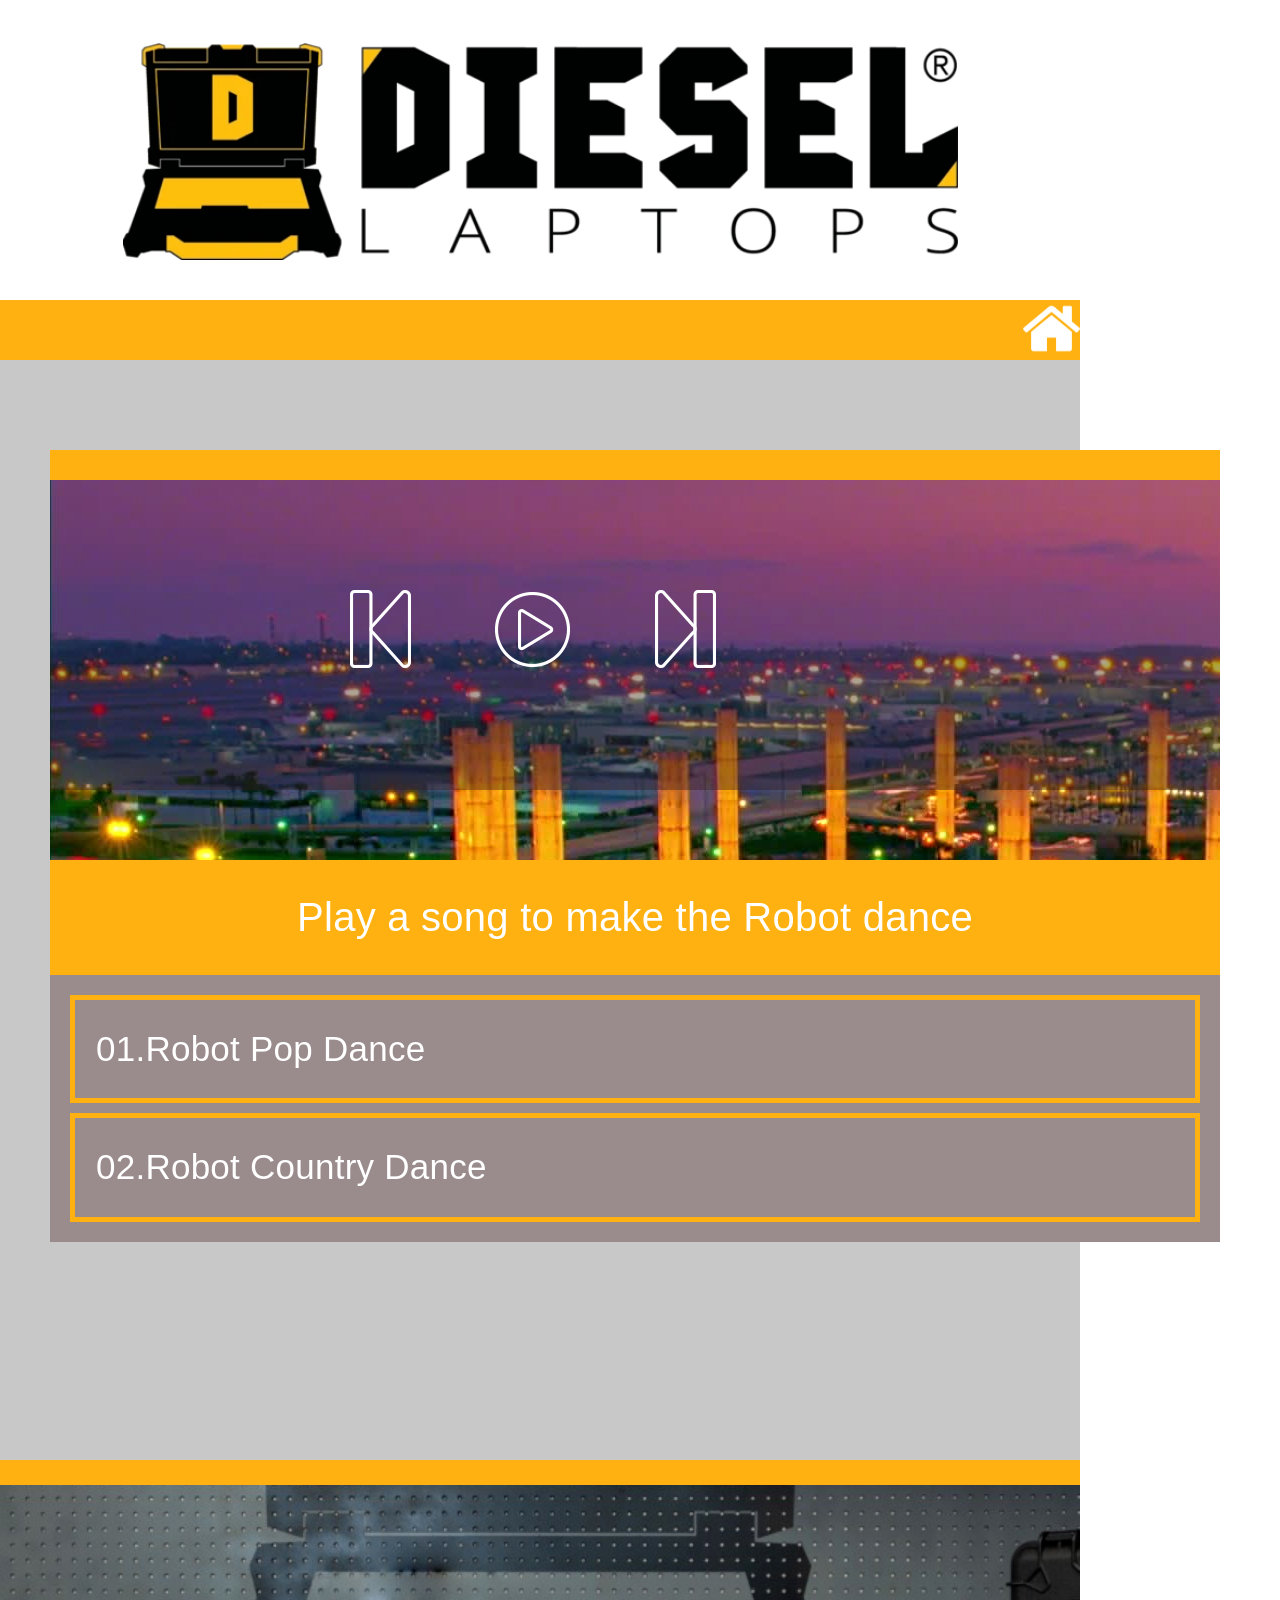
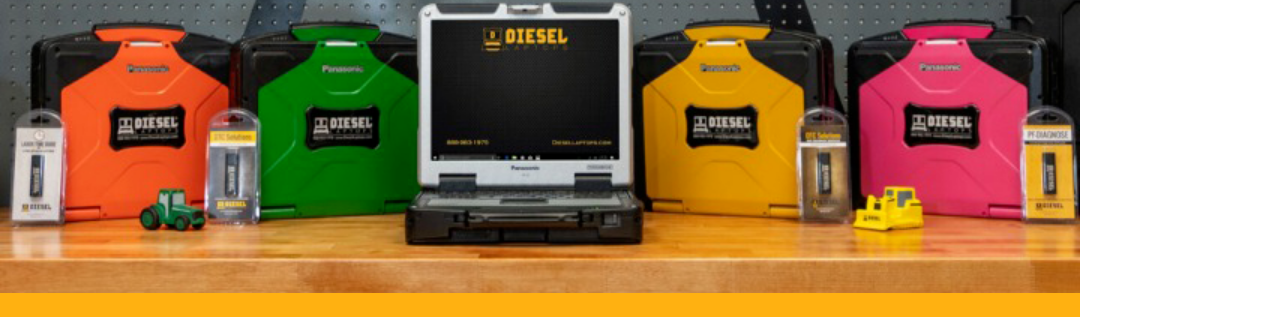
<file: Contents/Dance/index.html>
<!DOCTYPE html>
<html>
<head>
    <meta content="text/html" charset="utf-8" />
    <meta http-equiv="X-UA-Compatible" content="IE=10" />

    <script language="JavaScript" type="text/javascript" src="../../Scripts/BaseCommand.js"></script>
    <script language="JavaScript" type="text/javascript" src="../../Scripts/BaseEvent.js"></script>
    <script language="JavaScript" type="text/javascript" src="../../Scripts/LogConsole.js"></script>
    <script language="JavaScript" type="text/javascript" src="../../Scripts/Language.js"></script>
    <script language="JavaScript" type="text/javascript" src="../../Scripts/custom.js"></script>
    <script src="../../Scripts/jquery-3.3.1.min.js"></script>
    <script language="JavaScript" type="text/javascript" src="../../maincontents.js"></script>
    <script src="../../boots/js/bootstrap.min.js"></script>
    <script src="js/FuroDance.js"></script>
    

    <link href="../../css/Main.css" rel="stylesheet" type="text/css" />
    <link href="css/dance.css" rel="stylesheet" type="text/css"/>
    <link rel="stylesheet" href="../../boots/css/bootstrap.min.css">
    <link rel="stylesheet" href="https://cdnjs.cloudflare.com/ajax/libs/font-awesome/4.7.0/css/font-awesome.min.css">
    <link rel="stylesheet" href="css/font-awesome.min.css">

</head>

<body onload="JSMain()" onbeforeunload="JSUnload()"  style="padding: 0; margin: 0; background-repeat: no-repeat; width: 1080px; height: 1920px; overflow: hidden;" class="noselect unselectable">
<header>
  <div class="logo" src onclick="FC_ContentsCall('Menu')">
    <img src="../../assets/logo.png">
  </div>
</header>
<nav>
  <img src="../../assets/icons/home.png" class="img-home" onclick="FC_ContentsCall('Menu')">
</nav>
<section class="main-content">
   <div class="bmg">
            <div class="wrap" >
               <div class="col-sm-5">


<audio id="myAudio">
  <source src="tracks/01.mp3" type="audio/mpeg">
  Your browser does not support the audio element.
</audio>


                <div class="container">
                   
                    
                    <div class="column add-bottom">
                        <div id="mainwrap">
                            <div class="songaction">
                             <!-- <span class="left" id="npAction">Paused...</span>*/ -->
                            </div>
                            <!--<div class="yellowcolor">
                              <img src="images/music.png">
                            </div>-->
                            <div class="bagimage">
                                <div class="bagoverlay">
                            <div id="nowPlay">

                                    <a href="#" class="preplayAudio" onclick="preplayAudio()">
                                         <img src="images/prev.png">
                                    </a>
                                    <a href="#" class="playAudio" onclick="playAudio()">
                                        <img src="images/play.png">
                                    </a>
                                    <a href="#" class="stopAudio" onclick="stopAudio()">
                                        <img src="images/pause.png" width="76">
                                    </a>
                                    <a href="#" class="nextplayAudio" onclick="nextplayAudio()">
                                        <img src="images/next.png">
                                    </a>
                                
                                
                          <!--      <span class="right" id="npTitle"></span> -->
                            </div>
                                </div>
                            </div>
                            
                            <div id="audiowrap">
                                     <div id="tracks">
                                    <p>Play a song to make the Robot dance</p>
                                </div>                    
                            </div>
                            <div id="plwrap">
                                <ul id="plList"></ul>
                            </div>
                        </div>
                    </div>
                    
                </div>

<script src="js/jquery-3.3.1.min.js"></script>
<script src="js/plyr.js"></script>




                  </div>
                </div>

              </div>
      </div>

</section>
  <footer>
    <img src="../../assets/footer.png">
  </footer>

<div id="dialog-overlay"></div>
      <div id="dialog-box">
        
      </div>


</body>

<script type="application/javascript">

  function JSUnload(){
    window.external.RobotDanceStart(false);
  }
    if(readCookie("CurrentLanguage") === "English")
    {
        LanguageChange('english');
    }
    else if(readCookie("CurrentLanguage") === "Spanish")
    {
        LanguageChange('spanish');
    }
    else if(readCookie("CurrentLanguage") === "Chinese")
    {
        LanguageChange('chinese');
    }
</script>


<script language="JavaScript" type="text/javascript" src="../Common/Scripts/common-inner.js"></script>

<script language="javascript" type="text/javascript">
    window.history.forward();
</script>



</html>
</file>
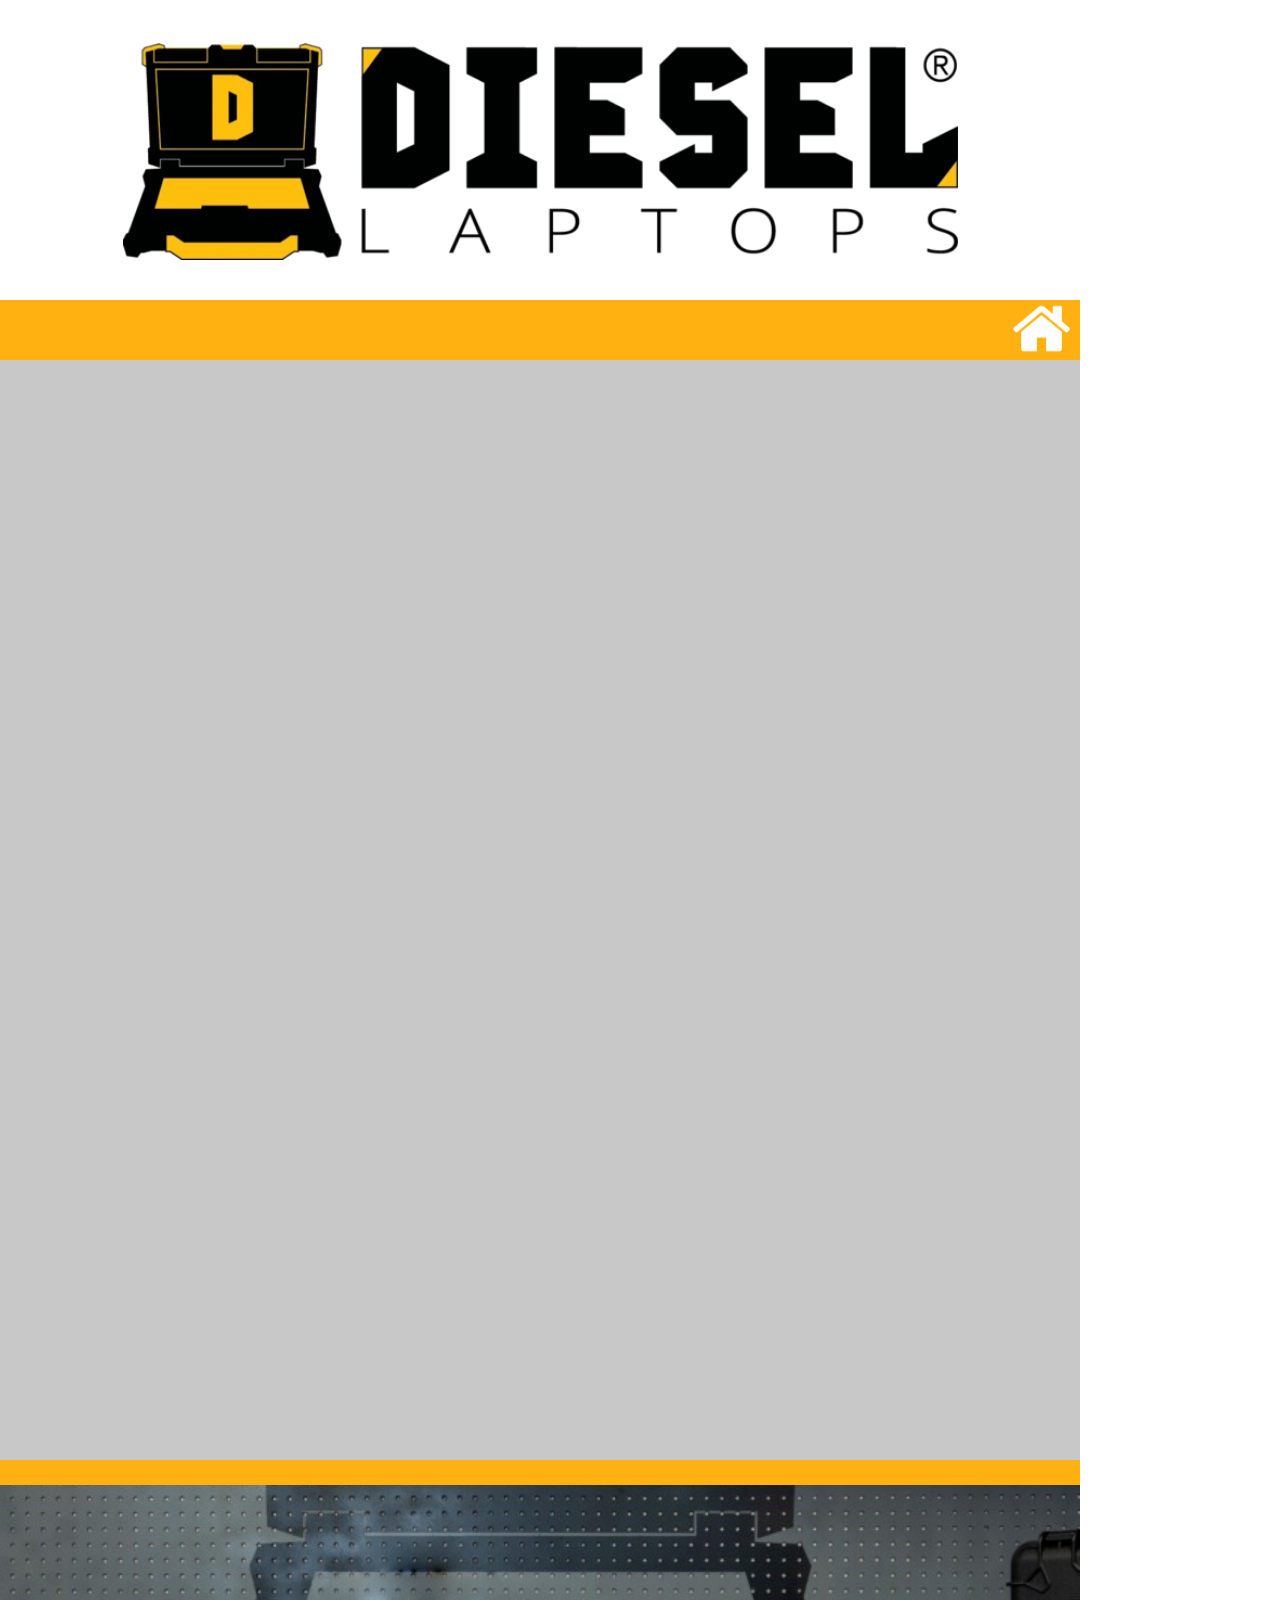
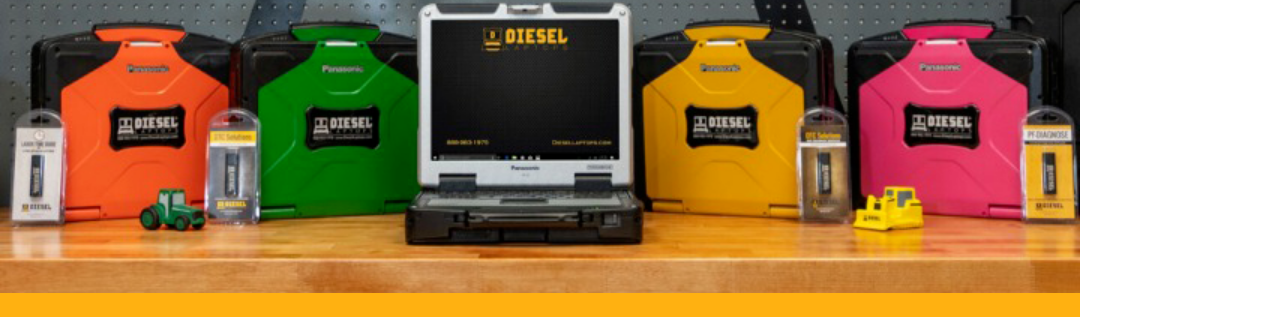
<file: Contents/PrizeWheel/index.html>
<!DOCTYPE html>
<html>
<head>
    <meta content="text/html" charset="utf-8" />
    <meta http-equiv="X-UA-Compatible" content="IE=10" />

    <script language="JavaScript" type="text/javascript" src="../../Scripts/BaseCommand.js"></script>
    <script language="JavaScript" type="text/javascript" src="../../Scripts/BaseEvent.js"></script>
    <script language="JavaScript" type="text/javascript" src="../../Scripts/LogConsole.js"></script>
    <script language="JavaScript" type="text/javascript" src="../../Scripts/Language.js"></script>
    <script language="JavaScript" type="text/javascript" src="../../Scripts/custom.js"></script>
    <script src="../../Scripts/jquery-3.3.1.min.js"></script>
    <script language="JavaScript" type="text/javascript" src="../../maincontents.js"></script>
    <script src="../../boots/js/bootstrap.min.js"></script> 
    

  <link href="../../css/Main.css" rel="stylesheet" type="text/css" />
  <link rel="stylesheet" href="../../boots/css/bootstrap.min.css">
  <link href="css/eat.css" rel="stylesheet" type="text/css" />
  <script src="http://robotaisolutions.com/robot-work/diesel-laptops/" type="text/javascript"></script>
<style type="text/css">
body{
    overflow: hidden!important;
}
    text{
        font-family:Helvetica, Arial, sans-serif;
        font-size:22px;
        pointer-events:none;
    }
    #chart{
        position:absolute;
        width:550px;
        height:550px;
        top: 480px;
        left: 80px;
    }
    #question{
        position: absolute;
        width: 900px;
        height: 500px;
        top: 195px;
        left: 140px;
    }
    #question h1{
        font-size: 50px;
        font-weight: bold;
        font-family: "Helvetica Neue", Helvetica, Arial, sans-serif;
        position: absolute;
        padding: 0;
        margin: 0;
        top:50%;
        -webkit-transform:translate(0,-50%);
                transform:translate(0,-50%);
    }
    </style>

</head>


<body >

<header >
    <div class="logo">
        <img onclick="FC_ContentsCall('Menu')" src="../../assets/logo.png">
    </div>
    
</header>

<nav>
    <span class="home-text" onclick="FC_ContentsCall('Menu')"><img class="home" src="../../assets/icons/home.png" alt="home" ></span>
    <!--<h2 class="lang-text">Choose a Language</h2>
    <div class="nav-language">
        <button onclick="LanguageChange('english');" id="btn_english" class="btn-english">English</button>
    </div>-->
</nav>

<section class="main-content">
   <div class="bmg">
        <div class="wrap" >
            <div id="chart"></div>
            <div id="question"><h1></h1></div>
            <div id="demo"></div>
    
    <script src="js/d3.v3.min.js" charset="utf-8"></script>
    <script type="text/javascript" charset="utf-8">
        var padding = {top:20, right:40, bottom:0, left:0},
            w = 950 - padding.left - padding.right,
            h = 950 - padding.top  - padding.bottom,
            r = Math.min(w, h)/2,
            rotation = 0,
            oldrotation = 0,
            picked = 100000,
            oldpick = [],
            color = d3.scale.category20();//category20c()
            //randomNumbers = getRandomNumbers();
        //http://osric.com/bingo-card-generator/?title=HTML+and+CSS+BINGO!&words=padding%2Cfont-family%2Ccolor%2Cfont-weight%2Cfont-size%2Cbackground-color%2Cnesting%2Cbottom%2Csans-serif%2Cperiod%2Cpound+sign%2C%EF%B9%A4body%EF%B9%A5%2C%EF%B9%A4ul%EF%B9%A5%2C%EF%B9%A4h1%EF%B9%A5%2Cmargin%2C%3C++%3E%2C{+}%2C%EF%B9%A4p%EF%B9%A5%2C%EF%B9%A4!DOCTYPE+html%EF%B9%A5%2C%EF%B9%A4head%EF%B9%A5%2Ccolon%2C%EF%B9%A4style%EF%B9%A5%2C.html%2CHTML%2CCSS%2CJavaScript%2Cborder&freespace=true&freespaceValue=Web+Design+Master&freespaceRandom=false&width=5&height=5&number=35#results
        var tick = new Audio('tick.mp3');

        var quantity= new Array( );
        
        if(readCookie("quantity")){
            quantity=readCookie("quantity");
            
        }
        else{
            var quantity=[1,2,3,4,7,6,7,15,20,30,100];
            writeCookie("CurrentLanguage", quantity, 30);
        }
        
        function checkQuantity(){
            for (var i = 0; i < quantity.length;  i++) {
               // alert(quantity[i]);
                if(quantity[i]<=0){

                    data.splice(i, 1);

                }
            }
            
        }
        /*var obj=null;
        var data=[];
        $.ajax({
            url:"http://localhost/valeo/",
            type:"post",
                success: function(response) {
                          //console.log(data[0].prize);
                          //obj=JSON.parse(data);
                          //console.log(response[0].label);
                          //theWheel.segments= Object.assign({},data)
                          //console.log(theWheel);
                          //if(data.response=='success'){
                            //var JSONObject = response[0].toString();
                            //console.log(JSONObject);
                            //obj=response;
                            //data[4].push(response[0]);
                            //data[0].push(data[0]);
                            //var parsed = JSON.parse(response);
                        
                        }
                            
                    });      
       
        /*var data = [
                     // padding
                    {"label":"Robot bendable",  "value":3,  "question":"Robot bendable"}, //font-family
                     //Robot wind-ups
                    
                    {"label":"CDS floor stands",  "value":6,  "question":"CDS floor stands"},
                    
                    {"label":"Robot gummies",  "value":8,  "question":"Robot gummies"},
                    {"label":"Banner stands",  "value":8,  "question":"Banner stands"},
                    {"label":"$10 Amazon cards",  "value":8,  "question":"$10 Amazon cards"},
                    {"label":"$5 Starbucks cards",  "value":8,  "question":"$5 Starbucks cards"},
                    {"label":"Enter drawing for a $100 Amazon card",  "value":8,  "question":"$100 Amazon card drawing"}
                     //comma
        ];
        $("#demo").html('<ul><li>Robot Eraser: '+quantity[0]+'</li><li>Robot bendable:'+quantity[1]+'</li><li>Robot wind-ups: '+quantity[2]+'</li><li>$50 Starbucks gift cards: '+quantity[3]+'</li><li>CDS floor stands: '+quantity[4]+'</li><li>Robot stickers: '+quantity[5]+'</li><li>Robot gummies: '+quantity[6]+'</li></li><li>Banner stands: '+quantity[7]+'</li></li><li>$10 Amazon cards: '+quantity[8]+'</li></li><li>$5 Starbucks cards: '+quantity[9]+'</li></li><li>$100 Amazon card: '+quantity[10]+'</li></ul>');*/
        checkQuantity();
        var svg = d3.select('#chart')
            .append("svg")
            .data([data])
            .attr("width",  w + padding.left + padding.right)
            .attr("height", h + padding.top + padding.bottom);
        var container = svg.append("g")
            .attr("class", "chartholder")
            .attr("transform", "translate(" + (w/2 + padding.left) + "," + (h/2 + padding.top) + ")");
        var vis = container
            .append("g");
            
        var pie = d3.layout.pie().sort(null).value(function(d){return 1;});
        // declare an arc generator function
        var arc = d3.svg.arc().outerRadius(r);
        // select paths, use arc generator to draw
        var arcs = vis.selectAll("g.slice")
            .data(pie)
            .enter()
            .append("g")
            .attr("class", "slice");
            
        arcs.append("path")
            .attr("fill", function(d, i){ return color(i); })
            .attr("d", function (d) { return arc(d); });
        // add the text
        arcs.append("text").attr("transform", function(d){
                d.innerRadius = 0;
                d.outerRadius = r;
                d.angle = (d.startAngle + d.endAngle)/2;
                return "rotate(" + (d.angle * 180 / Math.PI - 90) + ")translate(" + (d.outerRadius -10) +")";
            })
            .attr("text-anchor", "end")
            .text( function(d, i) {
                return data[i].label;
            });
        container.on("click", spin);
        function spin(d){
            tick.currentTime = 0;

            tick.play();
            tick.loop=true;
            container.on("click", null);
            //all slices have been seen, all done
            console.log("OldPick: " + oldpick.length, "Data length: " + data.length);
            if(oldpick.length == data.length){
                console.log("done");
                container.on("click", null);
                return;
            }
            var  ps       = 360/data.length,
                 pieslice = Math.round(1440/data.length),
                 rng      = Math.floor((Math.random() * 1440) + 360);
                
            rotation = (Math.round(rng / ps) * ps);
            
            picked = Math.round(data.length - (rotation % 360)/ps);
            picked = picked >= data.length ? (picked % data.length) : picked;
            if(oldpick.indexOf(picked) !== -1){
                d3.select(this).call(spin);
                return;
            } else {
                oldpick.push(picked);
                
            }
            rotation += 90 - Math.round(ps/2);
            vis.transition()
                .duration(3000)
                .attrTween("transform", rotTween)
                .each("end", function(){
                    //mark question as seen
                    d3.select(".slice:nth-child(" + (picked + 1) + ") path")
                        .attr("fill", "#111");
                    //populate question
                    d3.select("#question h1")
                        .text("Congratulations! You won a " + data[picked].question);
                        //data[picked].value=data[picked].value-1;
                        //alert(data[picked].value);
                        var temp=getIndex(data[picked].value);
                        //alert(data[picked].id);
                        updateQuantity(data[picked].id);
                        quantity[temp]=quantity[temp]-1;
                        /*$("#demo").html('<ul><li>Robot Eraser: '+quantity[0]+'</li><li>Robot bendable:'+quantity[1]+'</li><li>Robot wind-ups: '+quantity[2]+'</li><li>$50 Starbucks gift cards: '+quantity[3]+'</li><li>CDS floor stands: '+quantity[4]+'</li><li>Robot stickers: '+quantity[5]+'</li><li>Robot gummies: '+quantity[6]+'</li></li><li>Banner stands: '+quantity[7]+'</li></li><li>$10 Amazon cards: '+quantity[8]+'</li></li><li>$5 Starbucks cards: '+quantity[9]+'</li></li><li>$100 Amazon card: '+quantity[10]+'</li></ul>');
                        document.getElementById("demo").innerHTML = quantity.toString();*/
                    oldrotation = rotation;
                    tick.loop=false;
                writeCookie("CurrentLanguage", quantity, 30);
                    container.on("click", spin);
                });
        }
        //make arrow
        svg.append("g")
            .attr("transform", "translate(" + (w + padding.left + padding.right) + "," + ((h/2)+padding.top) + ")")
            .append("path")
            .attr("d", "M-" + (r*.15) + ",0L0," + (r*.05) + "L0,-" + (r*.05) + "Z")
            .style({"fill":"black"});
        //draw spin circle
        container.append("circle")
            .attr("cx", 0)
            .attr("cy", 0)
            .attr("r", 60)
            .style({"fill":"white","cursor":"pointer"});
        //spin text
        container.append("text")
            .attr("x", 0)
            .attr("y", 15)
            .attr("text-anchor", "middle")
            .text("SPIN")
            .style({"font-weight":"bold", "font-size":"30px"});
        
        function getIndex(val){
            for(var i = 0; i < data.length; i++) {
                if(data[i].value === val) {
                return i;
                }
            }
        }
        
        function rotTween(to) {
          var i = d3.interpolate(oldrotation % 360, rotation);
          return function(t) {
            return "rotate(" + i(t) + ")";
          };
        }
        function updateQuantity(id) {
            $.ajax({
                url:"http://robotaisolutions.com/robot-work/diesel-laptops/updateQuantity.php",
                type:"post",
                data:{'id':id},
                success: function(response) {

                        
                }
                            
            }); 
        }

        
        function getRandomNumbers(){
            var array = new Uint16Array(1000);
            var scale = d3.scale.linear().range([360, 1440]).domain([0, 100000]);
            if(window.hasOwnProperty("crypto") && typeof window.crypto.getRandomValues === "function"){
                window.crypto.getRandomValues(array);
                console.log("works");
            } else {
                //no support for crypto, get crappy random numbers
                for(var i=0; i < 1000; i++){
                    array[i] = Math.floor(Math.random() * 100000) + 1;
                }
            }
            return array;
        }
        

    </script>     
              </div>
      </div>

</section>

<footer>
    <img src="../../assets/footer.png" width="1080" onclick="">
</footer>
<div id="dialog-overlay"></div>
<div id="dialog-box">
</div>

</body>
<script type="application/javascript">
    if(readCookie("CurrentLanguage") === "English")
    {
        LanguageChange('english');
    }
    else if(readCookie("CurrentLanguage") === "Spanish")
    {
        LanguageChange('spanish');
    }
    //ShowImgPopup("img.jpeg");

    
</script>

<script language="JavaScript" type="text/javascript" src="js/eat.js"></script>
<script language="JavaScript" type="text/javascript" src="../Common/Scripts/common-inner.js"></script>

<script language="javascript" type="text/javascript">
    window.history.forward();
</script>

<style type="text/css">
    ul{list-style-type: none;}
</style>

</html>
</file>
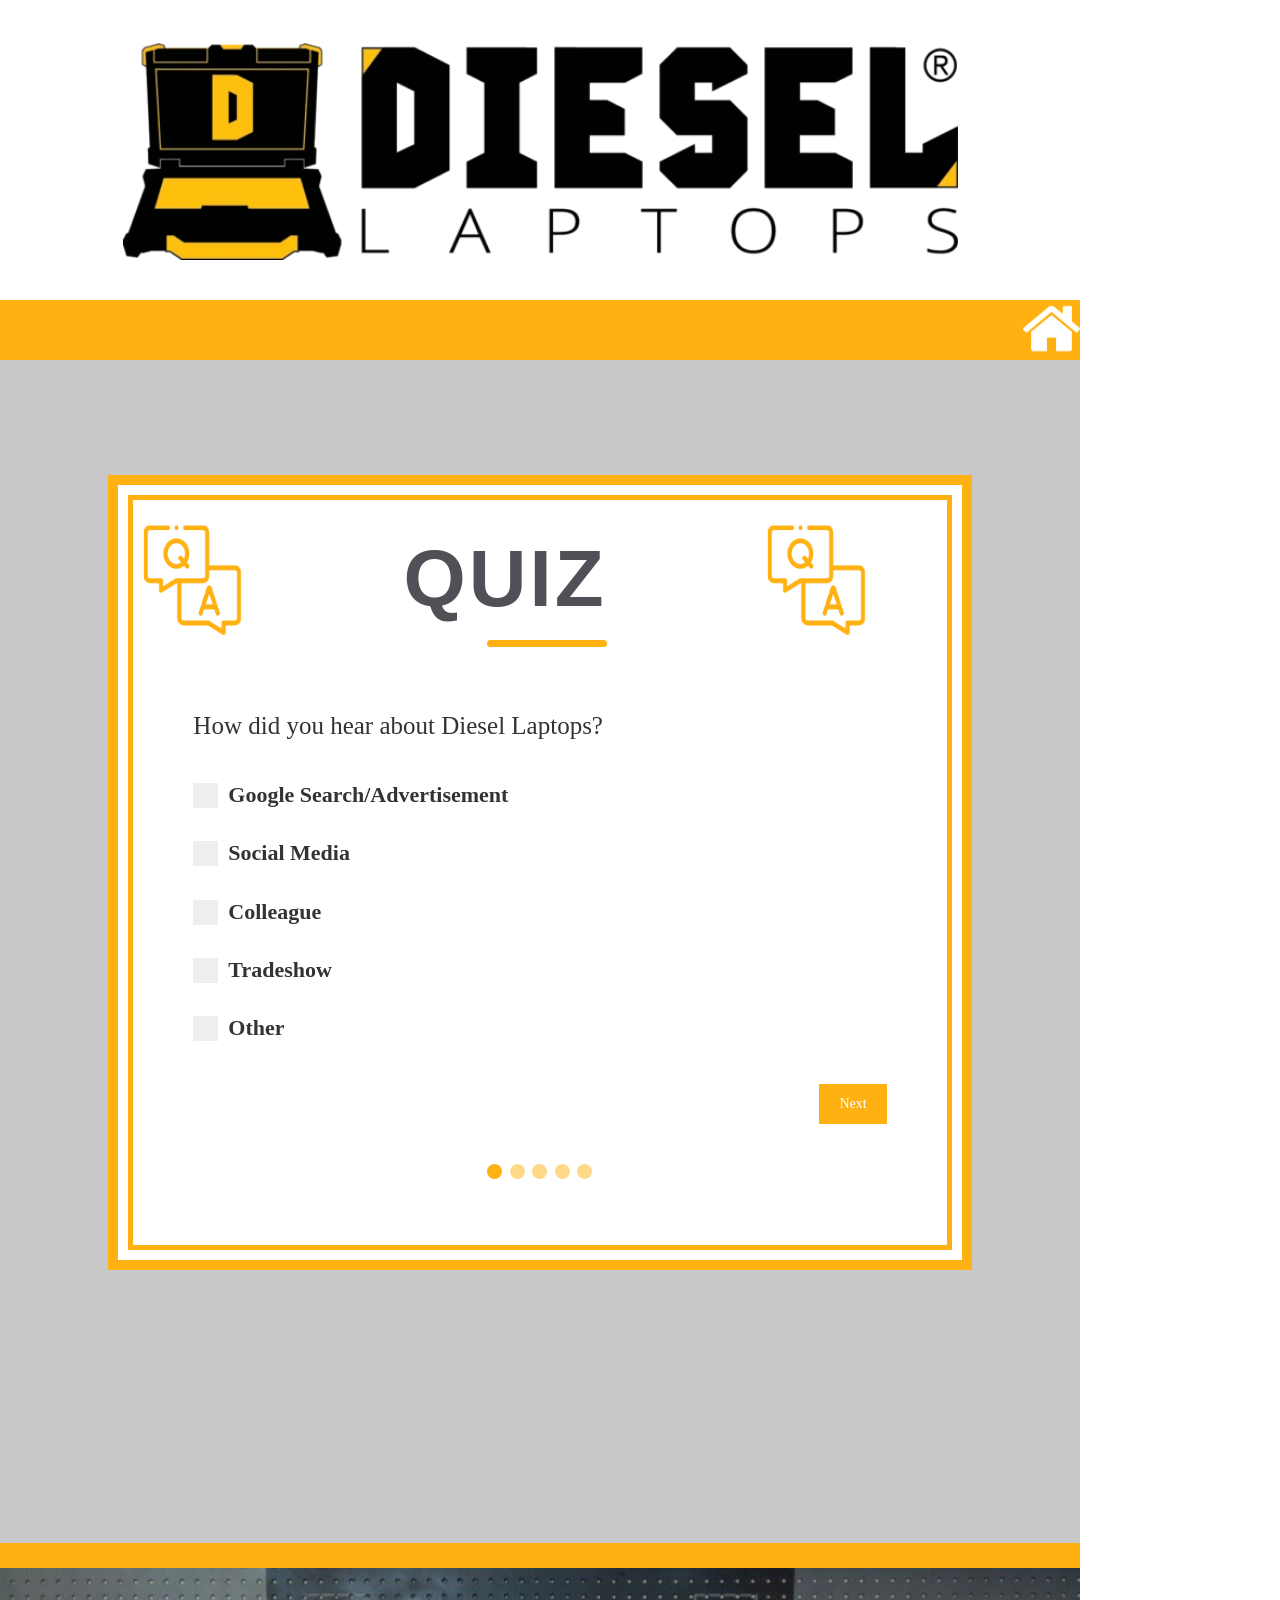
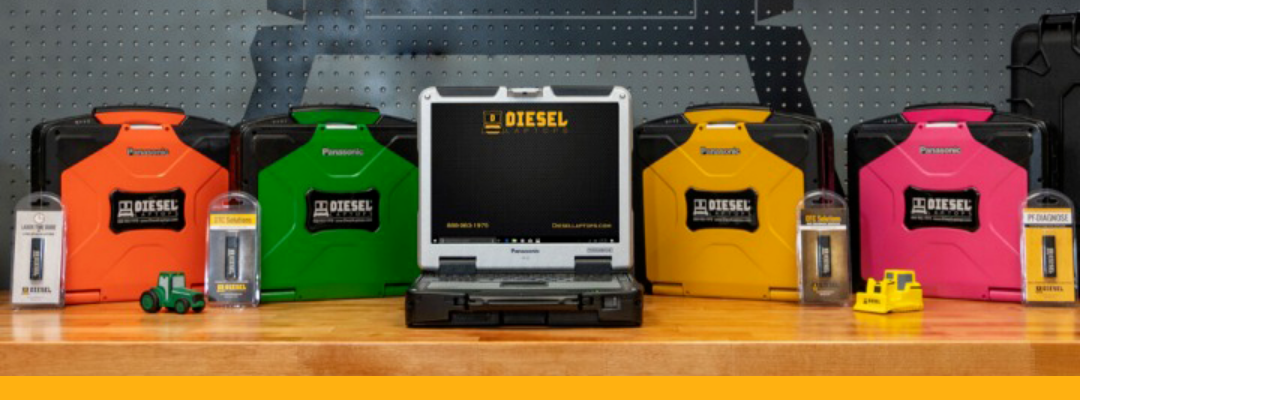
<file: Contents/Quiz/index.html>
<!DOCTYPE html>
<html>
<head>
    <meta content="text/html" charset="utf-8" />
    <meta http-equiv="X-UA-Compatible" content="IE=10" />

    <script language="JavaScript" type="text/javascript" src="../../Scripts/BaseCommand.js"></script>
    <script language="JavaScript" type="text/javascript" src="../../Scripts/BaseEvent.js"></script>
    <script language="JavaScript" type="text/javascript" src="../../Scripts/LogConsole.js"></script>
    <script language="JavaScript" type="text/javascript" src="../../Scripts/Language.js"></script>
    <script src="https://cdnjs.cloudflare.com/ajax/libs/jquery/3.1.0/jquery.min.js"></script>
    <script src='https://maxcdn.bootstrapcdn.com/bootstrap/3.3.7/js/bootstrap.min.js'></script>
    <script language="JavaScript" type="text/javascript" src="../../maincontents.js"></script>
    <!--<script src="../../boots/js/bootstrap.min.js"></script>-->
    
    

    <link href="../../css/Main.css" rel="stylesheet" type="text/css" />
    <link href="css/trivia.css" rel="stylesheet" type="text/css"/>
    <link rel="stylesheet" href="../../boots/css/bootstrap.min.css">
    <link rel="stylesheet" href="https://cdnjs.cloudflare.com/ajax/libs/font-awesome/4.7.0/css/font-awesome.min.css">

    
      <!-- jQuery & jQuery UI + theme (required) -->
  <link href="css/jquery-ui.min.css" rel="stylesheet">
  <script src="js/jquery-latest.min.js"></script>
  <script src="js/jquery-ui.min.js"></script>  
  <!--<script src="js/bootstrap.min.js"></script>
   jQuery & jQuery UI + theme (required) -->

  <!-- keyboard widget css & script (required) -->
<!---  <link href="css/keyboard.css" rel="stylesheet">-->
 <!-- <script src="js/jquery.keyboard.js"></script>-->
  <!-- keyboard widget css & script (required) -->

  <!--<link rel="stylesheet" href="../../style.css">-->
    
</head>

<body onload="" onbeforeunload="JSUnload()" ondragstart="return false;" ondrop="return false;"  oncontextmenu="return false;" style="-ms-user-select:none;padding: 0; margin: 0; background-repeat: no-repeat; width: 1080px; height: 1920px; " class="noselect unselectable">
<header>
  <div class="logo" src onclick="FC_ContentsCall('Menu')">
    <img src="../../assets/logo.png">
  </div>
</header>
<nav>
  <img src="../../assets/icons/home.png" class="img-home" onclick="FC_ContentsCall('Menu')">
</nav>
<section class="main-content">
  <main>

    <div class="inner-border">
      <div class="trivia-head">
        <img src="../../assets/icons/Q&A.png" class="trivia-icon">
        <h1 class="title">QUIZ</h1>
        <img src="../../assets/icons/Q&A.png" class="trivia-icon" style="margin-right: 20px;">
        <div class="trivia-border"></div>
      </div>
      
     <form id="regForm" action="https://www.poundland.pk/Keysight/Contents/Trivia/formConnect.php" method="POST" onsubmit="return formSubmit();">
  <!-- One "tab" for each step in the form: -->
 <!-- <div class="tab">
      <h1 style="margin-bottom: 50px">Please Enter Your Name and Email Below.</h1>

    <p><label>Name : </label><input type="text" placeholder="full name..." class="textboxName" name="username" value="" id="username"></p>
    <p><label>Email :</label><input type="email" placeholder="email address..." class="textboxEmail" name="email" value="" id="email" pattern="[^ @]*@[^ @]*"></p>

  </div>----->

<!--Tab Two--->
  <div class="tab">

    How did you hear about Diesel Laptops?

    <div class="inputGroup">
      <div>
        <label class="InputContainer">
          Google Search/Advertisement
         <input type="radio" name="Question1" value="Google Search/Advertisement" class="q1">
         <span class="checkmark"></span>
        </label>
      </div>

     <div>
        <label class="InputContainer">
          Social Media
         <input type="radio" name="Question1" value="Social Media" class="q1" >
         <span class="checkmark"></span>
        </label>
      </div>

     <div>
        <label class="InputContainer">
          Colleague
         <input type="radio" name="Question1" value="Colleague" class="q1" >
         <span class="checkmark"></span>
        </label>
      </div>

      <div>
        <label class="InputContainer">
          Tradeshow
         <input type="radio" name="Question1" value="Tradeshow" class="q1" >
         <span class="checkmark"></span>
        </label>
      </div>

       <div>
        <label class="InputContainer">
          Other
         <input type="radio" name="Question1" value="Other" class="q1" >
         <span class="checkmark"></span>
        </label>
      </div>


    </div>
    <!--Answer Element--->
   <!---  <span id="showAnsq1"></span>--->
  </div>

<!---Tab Three-->
  <div class="tab">
     What shop efficiency solutions does Diesel Laptops provide? (Choose all that apply)

    <div class="inputGroup">
      <div>
        <label class="InputContainer">
         Diagnostic Tools
         <input type="checkbox" name="Question2[]" multiple value="Diagnostic Tools" multiple="">
         <span class="checkmark"></span>
        </label>
      </div>

     <div>
        <label class="InputContainer">
          Repair Information
         <input type="checkbox" name="Question2[]" multiple value="Repair Information" multiple="">
         <span class="checkmark"></span>
        </label>
      </div>

     <div>
        <label class="InputContainer">
          Live, US- Based IT and Diesel Technician Support
         <input type="checkbox" name="Question2[]" multiple value="Live, US- Based IT and Diesel Technician Support">
         <span class="checkmark"></span>
        </label>
      </div>

      <div>
        <label class="InputContainer">
          5 Hands-on Training Centers across the US
         <input type="checkbox" name="Question2[]" multiple value="5 Hands-on Training Centers across the US"  class="">
         <span class="checkmark"></span>
        </label>
      </div>
      
    </div>
    <!--Answer Element-
     <span id="showAnsq2"></span>-->
  </div>

<!----Tab four-->
<div class="tab">
    What additional software tools does Diesel Laptops offer for your business? (Choose all that apply)
     <div class="inputGroup">
      <div>
        <label class="InputContainer">
          Diagnostic Trouble Code search and step-by-step repair instructions
         <input type="checkbox" name="Question3[]" value=" Diagnostic Trouble Code search and step-by-step repair instructions" class="q3" >
         <span class="checkmark"></span>
        </label>
      </div>

     <div>
        <label class="InputContainer">
          Accurate labor time estimates
         <input type="radio" name="Question3[]" value="Accurate labor time estimates" class="" >
         <span class="checkmark"></span>
        </label>
      </div>

     <div>
        <label class="InputContainer">
          Truck parts search and cross-referencing
         <input type="checkbox" name="Question3[]" value="Truck parts search and cross-referencing" class="q3" >
         <span class="checkmark"></span>
        </label>
      </div>

      <div>
        <label class="InputContainer">
          parts inventory analysis
         <input type="checkbox" name="Question3[]" value="parts inventory analysis" class="q3">
         <span class="checkmark"></span>
        </label>
      </div>

       <div>
        <label class="InputContainer">
         Simplified and standardized Wring Diagrams
         <input type="checkbox" name="Question3[]" value="Simplified and standardized Wring Diagrams" class="q3">
         <span class="checkmark"></span>
        </label>
      </div>
      
    </div>
    <!--Answer Element-
     <span id="showAnsq3"></span>-->
  </div>

<!----Tab Five-->
<div class="tab">
     What industries does Diesel Laptops provide solutions for? (Choose all that apply)

      <div class="inputGroup">
      <div>
        <label class="InputContainer">
          Commercial Truck
         <input type="checkbox" name="Question4[]" value="Commercial Truck">
         <span class="checkmark"></span>
        </label>
      </div>

     <div>
        <label class="InputContainer">
          Construction and Agriculture
         <input type="checkbox" name="Question4[]" value="Construction and Agriculture">
         <span class="checkmark"></span>
        </label>
      </div>

     <div>
        <label class="InputContainer">
          Bike and Powersport
         <input type="checkbox" name="Question4[]" value="Bike and Powersport">
         <span class="checkmark"></span>
        </label>
      </div>

      <div>
        <label class="InputContainer">
          Marine
         <input type="checkbox" name="Question4[]" value="Marine" class="q4" >
         <span class="checkmark"></span>
        </label>
      </div>

       <div>
        <label class="InputContainer">
          Aircraft
         <input type="checkbox" name="Question4[]" value="Aircraft" class="rightq4">
         <span class="checkmark"></span>
        </label>
      </div>
      
    </div>
    <!--Answer Element--->
   <!---  <span id="showAnsq4"></span>--->
  </div>

  <!----Tab six-->
<div class="tab">
    Which of the following attributes do you associate with Diesel Laptops? (Choose all that apply)

    <div class="inputGroup">
      <div>
        <label class="InputContainer">
          Affordable
         <input type="checkbox" name="Question5[]" value="Affordable" class="q5">
         <span class="checkmark"></span>
        </label>
      </div>

     <div>
        <label class="InputContainer">
          Easy to Use
         <input type="checkbox" name="Question5[]" value="Easy to Use" class="q5" >
         <span class="checkmark"></span>
        </label>
      </div>

     <div>
        <label class="InputContainer">
           Innovative
         <input type="checkbox" name="Question5[]" value="Innovative" class="q5" >
         <span class="checkmark"></span>
        </label>
      </div>

      <div>
        <label class="InputContainer">
          Dependable
         <input type="checkbox" name="Question5[]" value="Dependable" class="q5" >
         <span class="checkmark"></span>
        </label>
      </div>

       <div>
        <label class="InputContainer">
          Knowledgeable
         <input type="checkbox" name="Question5[]" value="Knowledgeable" class="rightq5" >
         <span class="checkmark"></span>
        </label>
      </div>
      
    </div>
    <!--Answer Element--->
    <!-- <span id="showAnsq5"></span>-->
  </div>

  <div class="thankyouMessage">
    <h1 id="">Thanks for Submitting !</h1>
    <h1 id="success"></h1>
  </div>
  <div style="overflow:auto;margin-top:40px;" class="handler">
    <div style="float:right;">
      <button type="button" id="prevBtn" onclick="nextPrev(-1)">Previous</button>
      <button type="button" id="nextBtn" onclick="nextPrev(1)">Next</button>
    </div>
  </div>
  <!-- Circles which indicates the steps of the form: -->
  <div style="text-align:center;margin-top:40px;" class="redDots">
    <span class="step"></span>
    <span class="step"></span>
    <span class="step"></span>
    <span class="step"></span>
    <span class="step"></span>

  </div>
</form>
    </div>
    
  </main>

</section>
<footer>
  <img src="../../assets/footer.png">
</footer>

<div id="dialog-overlay"></div>
      <div id="dialog-box">
        
      </div>


</body>

<script type="application/javascript">

  function JSUnload(){
    window.external.RobotDanceStart(false);
  }
   
</script>


<script language="JavaScript" type="text/javascript" src="../Common/Scripts/common-inner.js"></script>
<!--<script src="https://ajax.googleapis.com/ajax/libs/jquery/3.4.1/jquery.min.js"></script>-->
<!---<script src="js/trivia.js"></script>--->
<script type="text/javascript">
var formdata;
    function formSubmit(){
    formdata = $("#regForm").serialize();
   $.ajax({
    type:'POST',
    url:'https://poundland.pk/AppsImpData/diesel_laptop_survey.php',
    data:formdata,
    
   success:function (response) {
   // $('#success').html(response);
   }
  });
  //var formReset = document.getElementById('regForm').reset();
  //return false;
  
}
</script>

<script language="javascript" type="text/javascript">
    window.history.forward();



</script>



<script language="javascript" type="text/javascript">
var currentTab = 0; // Current tab is set to be the first tab (0)
showTab(currentTab); // Display the current tab

var x = document.getElementsByClassName("tab");
function showTab(n) {
  // This function will display the specified tab of the form...
  var x = document.getElementsByClassName("tab");
  x[n].style.display = "block";
  
  //... and fix the Previous/Next buttons:
  if (n == 0) {
    document.getElementById("prevBtn").style.display = "none";
  } else {
    document.getElementById("prevBtn").style.display = "inline";
  }
  if (n == (x.length - 1)) {
    document.getElementById("nextBtn").innerHTML = "Submit";
  } else {
    document.getElementById("nextBtn").innerHTML = "Next";
  }
  //... and run a function that will display the correct step indicator:
  fixStepIndicator(n)
}

function nextPrev(n) {
  
//var x=null;

    // Hide the current tab:
    x[currentTab].style.display = "none";
    // Increase or decrease the current tab by 1:

    currentTab = currentTab + n;
    // if you have reached the end of the form...                  
 
  if (currentTab >= x.length) {

  // ... the form gets submitted:
  //  document.getElementById("regForm").submit();
    formSubmit();
    setTimeout(function(){
      location.href = '../../maincontents.htm';
    },3000);    

  //------------------------------------------------

    document.querySelector('.tab').style.display='none';
    document.querySelector('.redDots').style.display = 'none';
    document.querySelector('.handler').style.display='none';
    document.querySelector('.thankyouMessage').style.display='block';
    document.querySelector('.handler').style.display='none';
  //-----------------------

    return false;
    
  }
  // Otherwise, display the correct tab:
  showTab(currentTab);
}

function fixStepIndicator(n) {
  // This function removes the "active" class of all steps...
  var i, x = document.getElementsByClassName("step");
  for (i = 0; i < x.length; i++) {
    x[i].className = x[i].className.replace(" active", "");
  }
  //... and adds the "active" class on the current step:
  x[n].className += " active";
}


 
</script>
<style type="text/css">
  h1.title {
     width: 80%;
    margin: auto;
    text-align: center;
    letter-spacing: 3px;
    font-weight: bolder;
    font-size: 80px;
    color: #524f56;
    border: none;
}
.main-content {
     height: 1183px;
   }
   body{
    overflow: hidden!important;
   }
   .thankyouMessage{
    display: none;
   }
   span#checkEr {
    text-align: center;
    font-size: 20px;
    color: #e80028;
    text-transform: capitalize;
}
</style>


</html>
</file>
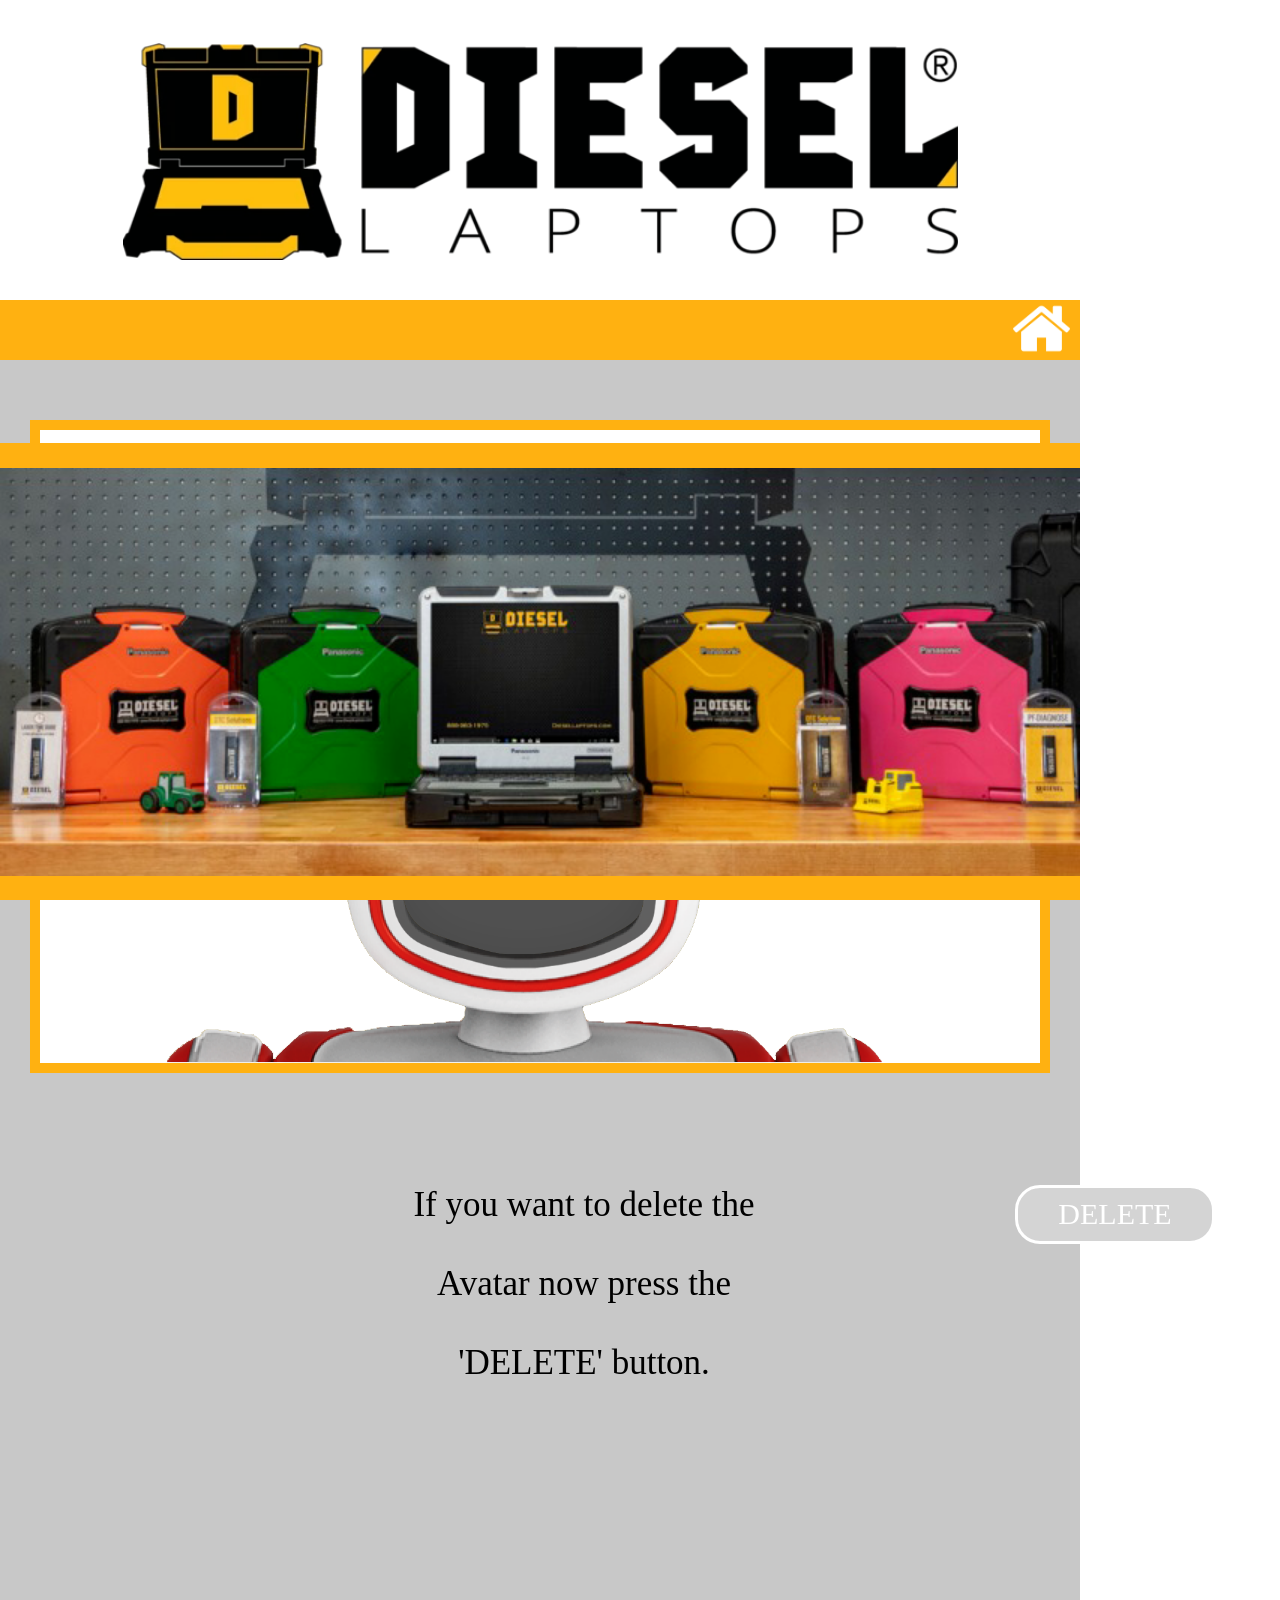
<file: Contents/RobotAvatar/index.htm>
<!DOCTYPE html>
<html>
<head>
<meta content="text/html" charset="utf-8" />
<meta http-equiv="X-UA-Compatible" content="IE=10" />

  <link rel="stylesheet" type="text/css" href="RobotAvatar.css" />

  <script language="JavaScript" type="text/javascript" src="../../Scripts/FlashPlayer.js"></script>
  <script language="JavaScript" type="text/javascript" src="../../Scripts/BaseCommand.js"></script>
  <script language="JavaScript" type="text/javascript" src="../../Scripts/BaseEvent.js"></script>
  <script language="JavaScript" type="text/javascript" src="RobotAvatar.js"></script>
  <script language="JavaScript" type="text/javascript" src="../../Scripts/custom.js"></script>

    <script src="../../Scripts/jquery-3.3.1.min.js"></script>
    <script language="JavaScript" type="text/javascript" src="../../maincontents.js"></script>
    <script src="../../boots/js/bootstrap.min.js"></script> 


  
  <link rel="stylesheet" href="../../boots/css/bootstrap.min.css">
  <link href="../../css/Main.css" rel="stylesheet" type="text/css" />

  
</head>

<body onload="JSMain()" onbeforeunload="JSUnload()"  style="padding: 0; margin: 0; background-repeat: no-repeat; width: 1080px; height: 1920px; overflow: hidden; " class="noselect unselectable">
<header>
  <div class="logo">
    <img onclick="FC_ContentsCall('Menu')" src="../../assets/logo.png">
  </div>
</header>

<nav>
  <span class="home-text" onclick="FC_ContentsCall('Menu')"><img class="home" src="../../assets/icons/home.png" alt="home"/></span>
</nav>


<div class="main">
  <div class="canvas">
    <canvas id="camImage" width="770" height="520"></canvas>
  </div>

  <div class="bg">
    <h1 class="titleAvatar" style="">Robot Avatar</h1>
    <img src="Image/bg-new.png">
    <p class="deltext" id="deltext" style="">If you want to delete the Avatar now press the 'DELETE' button.</p>
  </div>

  <div class="shot" id="shot">
    <img id="shot" src="Image/avatar_shot_nor.png" onclick="shot()">
  </div>

   <div class="frame" id="frame" style="display: none">
    <img src="Image/avatar_frame.png">
  </div>
  
  <div class="number" id="number" style="display: none">
    <img id="number_img" src="Image/3_re.png">
  </div>
 
  <div class="delete">
    <button  onclick="del()" id="delete" disabled>DELETE</button>
  </div>
</div>
<footer>
  <img src="../../assets/footer.png">
</footer>

<script language="JavaScript" type="text/javascript" src="../Common/Scripts/common-inner.js"></script>
</body>
<script type="application/javascript">
    if(readCookie("CurrentLanguage") === "English")
    {
        LanguageChange('english');
    }
    else if(readCookie("CurrentLanguage") === "Spanish")
    {
        LanguageChange('spanish');
    }
</script>
</html>
</file>
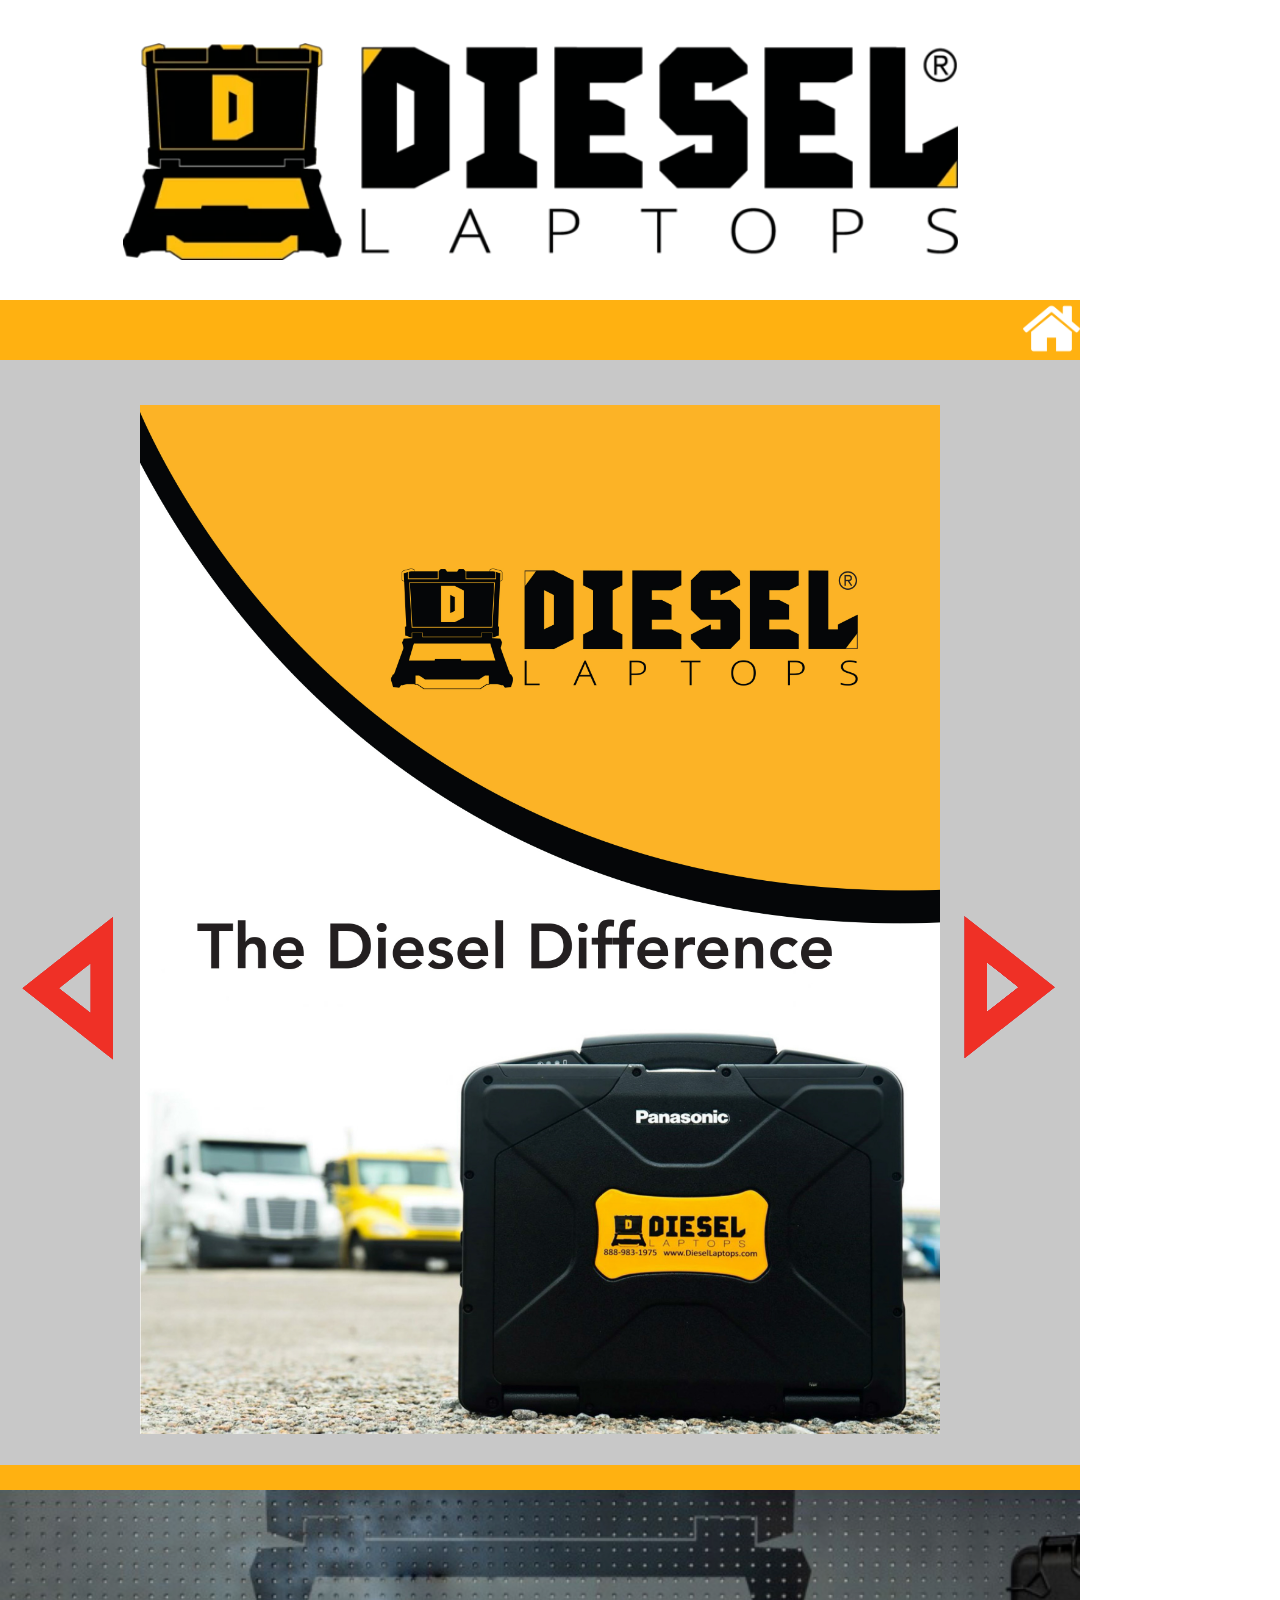
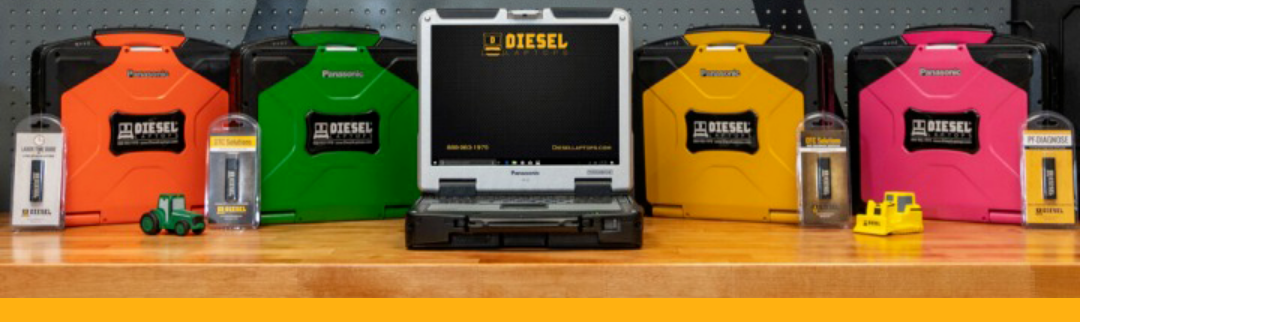
<file: Contents/Slides/index.html>
<!DOCTYPE html>
<html>
<head>
    <meta content="text/html" charset="utf-8" />
    <meta http-equiv="X-UA-Compatible" content="IE=10" />

    <script language="JavaScript" type="text/javascript" src="../../Scripts/BaseCommand.js"></script>
    <script language="JavaScript" type="text/javascript" src="../../Scripts/BaseEvent.js"></script>
    <script language="JavaScript" type="text/javascript" src="../../Scripts/LogConsole.js"></script>
    <script language="JavaScript" type="text/javascript" src="../../Scripts/Language.js"></script>
    <script src="../../Scripts/jquery-3.3.1.min.js"></script>
    <script language="JavaScript" type="text/javascript" src="../../maincontents.js"></script>
    <script src="../../boots/js/bootstrap.min.js"></script>
    <script src="js/SlideShow.js"></script>
    

    <link href="../../css/Main.css" rel="stylesheet" type="text/css" />
    <link href="css/SlideShow.css" rel="stylesheet" type="text/css"/>
    <link rel="stylesheet" href="../../boots/css/bootstrap.min.css">
    <link rel="stylesheet" href="https://cdnjs.cloudflare.com/ajax/libs/font-awesome/4.7.0/css/font-awesome.min.css">
    
</head>

<body onload="" onbeforeunload="JSUnload()" ondragstart="return false;" ondrop="return false;"  oncontextmenu="return false;" style="-ms-user-select:none;padding: 0; margin: 0; background-repeat: no-repeat; width: 1080px; height: 1920px; overflow: hidden; " class="noselect unselectable">
<header>
  <div class="logo" src onclick="FC_ContentsCall('Menu')">
    <img src="../../assets/logo.png">
  </div>
</header>
<nav>
  <img src="../../assets/icons/home.png" class="img-home" onclick="FC_ContentsCall('Menu')">
</nav>
<section class="main-content">
  <!--- <h1 class="title">SLIDE SHOW</h1>--->
   <div class="bmg">
      <div class="wrap tradeslider">
             <img src="images/1.jpg" id="pic1" width="100%">
            <!-- <video id="myVideo" width="800" height="540" nocontrols>
              <source src="videos/1.mp4" type="video/mp4" id="vid1">Your browser does not support the video tag.
              </video>
              <img src="images/play.png" id="playPause" onclick="vidplay()"> -->
              <div class="slider-nav" class="">
                <a class="prev-img" onclick="change(-1)" ><img src="images/previous.png"></a>
                <a class="next-img" onclick="change(1)" class="next-img"><img src="images/next.png"></a>    
              </div>
      </div>
    </div>
</section>
  <footer>
    <img src="../../assets/footer.png">
  </footer>

<div id="dialog-overlay"></div>
      <div id="dialog-box">
        
      </div>


</body>

<script type="application/javascript">

  function JSUnload(){
    window.external.RobotDanceStart(false);
  }
   
</script>


<script language="JavaScript" type="text/javascript" src="../Common/Scripts/common-inner.js"></script>

<script language="javascript" type="text/javascript">
    window.history.forward();
</script>
<script language="javascript" type="text/javascript">
    //window.history.forward();
    var i=1,j=0;
    function change(j){
        i+=j;
        if(i>7){
          i=1;
        }

        if(i<=0){
          i=7;
        }
        var pic1 = document.getElementById('pic1');

        pic1.src="images/" + i + ".jpg"; 
        
    }
</script>
<style type="text/css">
  
</style>


</html>
</file>
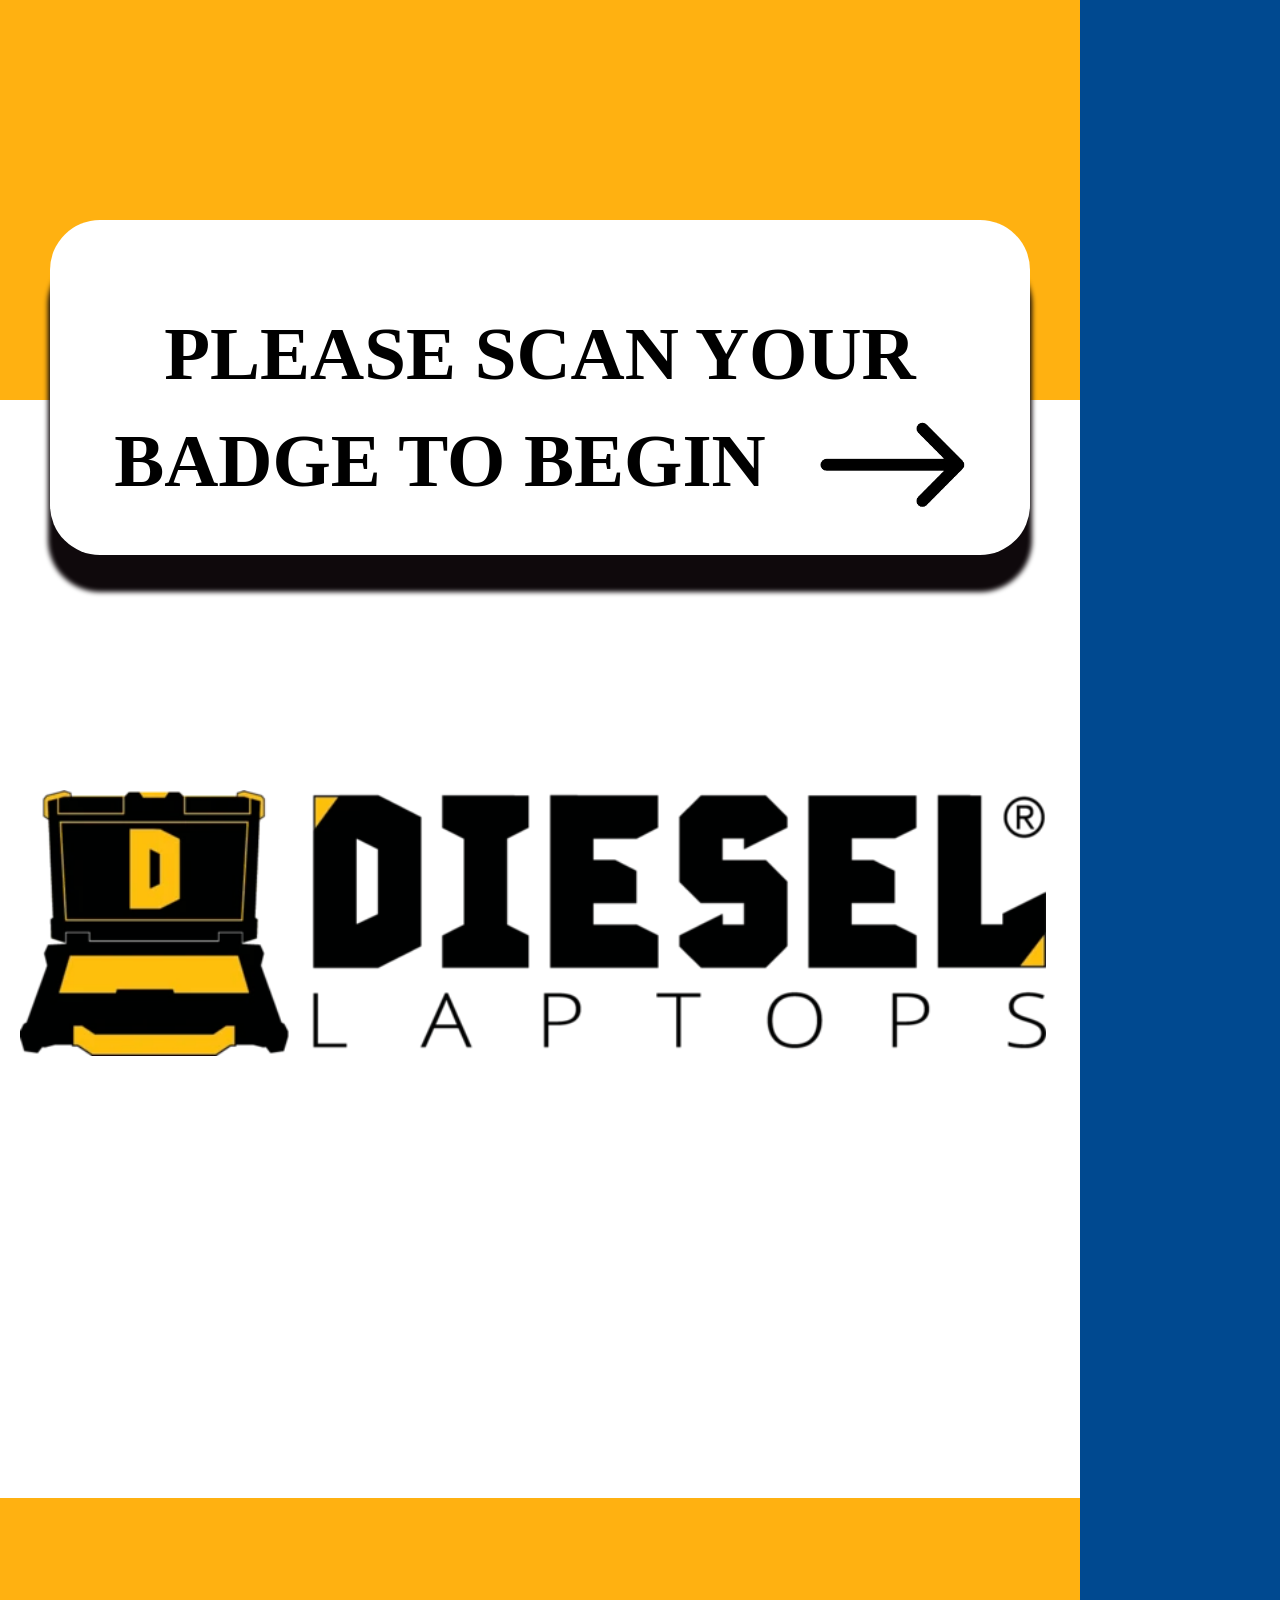
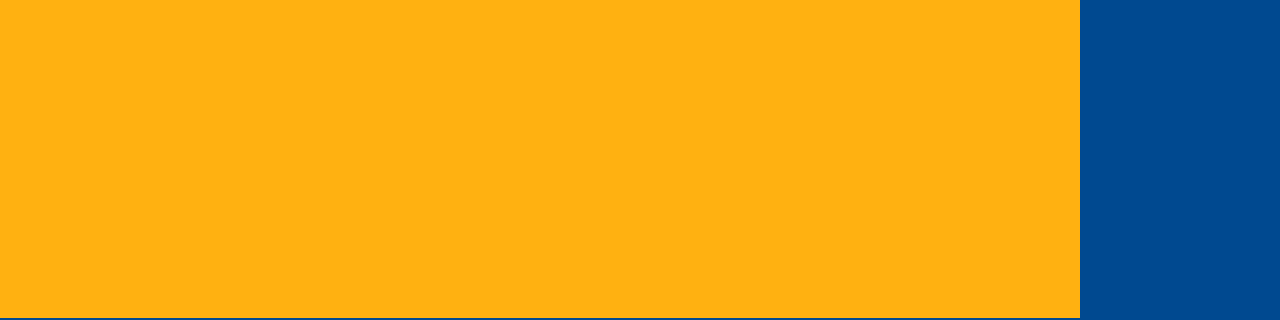
<file: maincontents.htm>
﻿<!DOCTYPE html>
<html>
<head>
    <meta content="text/html" charset="utf-8"/>
    <meta http-equiv="X-UA-Compatible" content="IE=10"/>

    <script language="JavaScript" type="text/javascript" src="Scripts/BaseCommand.js"></script>
    <script language="JavaScript" type="text/javascript" src="Scripts/BaseEvent.js"></script>
    <script language="JavaScript" type="text/javascript" src="Scripts/LogConsole.js"></script>
    <script language="JavaScript" type="text/javascript" src="Scripts/Language.js"></script>
    <script language="JavaScript" type="text/javascript" src="Scripts/custom.js"></script>
    <script type="text/javascript" src="Scripts/jquery-3.3.1.min.js"></script>
    <script language="JavaScript" type="text/javascript" src="maincontents.js"></script>
    <script src="boots/js/bootstrap.min.js"></script> 
    <link rel="stylesheet" href="boots/css/bootstrap.min.css">
    
    <link href="css/Main.css" rel="stylesheet" type="text/css"/>

</head>


<body  onbeforeunload="JSUnload()" ondragstart="return false;" ondrop="return false;" style="-ms-user-select:none;" oncontextmenu="return false;">

  <header onclick="">
    <div class="config" onclick="FC_ContentsCall('Config')">
        <img src="assets/home-config.png" height="80">
    </div>
  </header>

  <section class="main-content">
    <div class="header" style="width: 1080; height: 420px;display: block;background-color: white;">
    
      <div class="first-block" style="width: 980px;background-color: white;height: 335px;position: absolute;left: 50px;top: 220px;border-radius: 50px;
        -webkit-box-shadow: 0px 35px 5px 2px rgb(15, 9, 12);
        -moz-box-shadow: 0px 35px 5px 2px rgb(15, 9, 12);
        box-shadow: 0px 35px 5px 2px rgb(15, 9, 12);
        font-size: 75PX;font-weight: bold;padding-top: 80px;text-align: center;color: black;">
       PLEASE SCAN YOUR BADGE TO BEGIN<img src="assets/arrow.png" width="200" onclick="location.href= 'menu.html'">
     </div>
    </div>
    <img src="assets/logo.png" style="position: absolute;top: 790px;left: 20px;width: 1026px;">
  </section>

  <footer style="">
  </footer>
  <style type="text/css">
    body{
      background-color: #004990;
    }
    header{
      background-color: #ffb111;
      height: 400px;
    }

    .welcome-text{
      color: #253667;
      font-size: 80px;
      position: relative;
      top: 750px;
      text-align: center;
      width: 600px;
      font-weight: bold;
    }

    .main-content {
      height: 1098px;
      margin-top: 0;
      padding-top: 10px;
      background-color: white;
      border: none;
    }

    footer{
      background-color: #ffb111;height: 420px;bottom: 0:border:none
    }
  </style>
<script>

    //var authToken="81B4003C-CE18-9F80-45F2678B17EB061C";  //  Sandbox Token
    var authToken="BB1024BA-C975-4F44-5B0D2A5549F6CD8C";    // Production Token

    //ChangeLanguage('en-us');
    $(document).ready(function() {

      flag = true;
      var barcode = "";
      badgenumber="";

      $(document).keydown(function (e) {
        
        var code = (e.keyCode ? e.keyCode : e.which);
        console.log(code);
        if(flag !== false) {
          //if(code === 13)// Enter key hit
          if (barcode.length === 12) {
						barcode = barcode + String.fromCharCode(code);
						//alert(barcode);
            badgenumber=barcode;
                        //flag = false;
                        //alert(barcode);
                        //barcode = barcode.split('').join('');
                        //var array = barcode.split("Ü");
                        //var scancode = array[0].toString().toLowerCase();
                        //var bnumber = array[0].toString().toLowerCase();
                        //var fname = array[2].toString().toLowerCase();
                        //var lname = array[3].toString().toLowerCase();
                        //var array = barcode.split("ü");
                        //var scancode = array[0].toString().toLowerCase();
                        //alert(scancode);
                        //var bnumber=barcode.slice(0, 6);
            $.ajax({
              dataType: 'JSON',
              cache: false,
              //url: 'https://mxlsandbox.expologic.com/api/api.cfc',    // sandbox URL
              url: 'https://myexpoleads.expologic.com/api/api.cfc',      // Production URL
              data: {
                method: 'getPartnerBadge',
                returnformat: 'json',
                authToken: authToken,
                badgeNumber: barcode
              },
              success: function(j) {
                //do something with j
                PlaySpeech("Welcome " + j.FIRSTNAME + " " + j.LASTNAME);
                //alert("Welcome " + j.FIRSTNAME + " " + j.LASTNAME);
                var dataString = {'badgeNumber': badgenumber, 'firstName':j.FIRSTNAME , 'lastName': j.LASTNAME, 'company':j.COMPANY,'phone':j.PHONE,'email':j.EMAILADDRESS, 'address':j.ADDRESS1,'city':j.CITY, 'country':j.COUNTRY };
                $.ajax({
                  url: "https://robotaisolutions.com/BadgeScanning/diesel-laptops.php",
                  type: "post",
                  data: dataString,

                success: function (data) {
                //alert(data);
                console.log(data);
                if (data.response === 'success') {
                    //alert("success");
                    location.href = "menu.html";
                }

            }
        });

              }
            });
            
            barcode = "";
          }
          else {
              if(code === 189) {
                  barcode = barcode + '-';
              }
              else{
                  barcode = barcode + String.fromCharCode(code);
              }

            console.log(barcode);
          }
        }        
      });
    });
  </script>


  <script>
      /*
      $.ajax({
          dataType: 'json',
          cache: false,
          url: 'https://myexpoleads.expologic.com/api/api.cfc',
          data: {
              method: 'verifyUser',
              returnformat: 'json',
              apikey: '7A55D87B0E2265223B0463E15BC3D8C1',
              authorizationCode: 52738,
              password: '14EBFB41',
              deviceID: 'FF:FF:FF:00:00:06'
          },
          success: function(j){
              authToken = j.AUTHTOKEN;
              console.log("Aut Toc:", authToken);
          }
      });
      var authToken="BB1024BA-C975-4F44-5B0D2A5549F6CD8C";

      9000363698-11

        */

      </script>

  </body>
  </html>
</file>
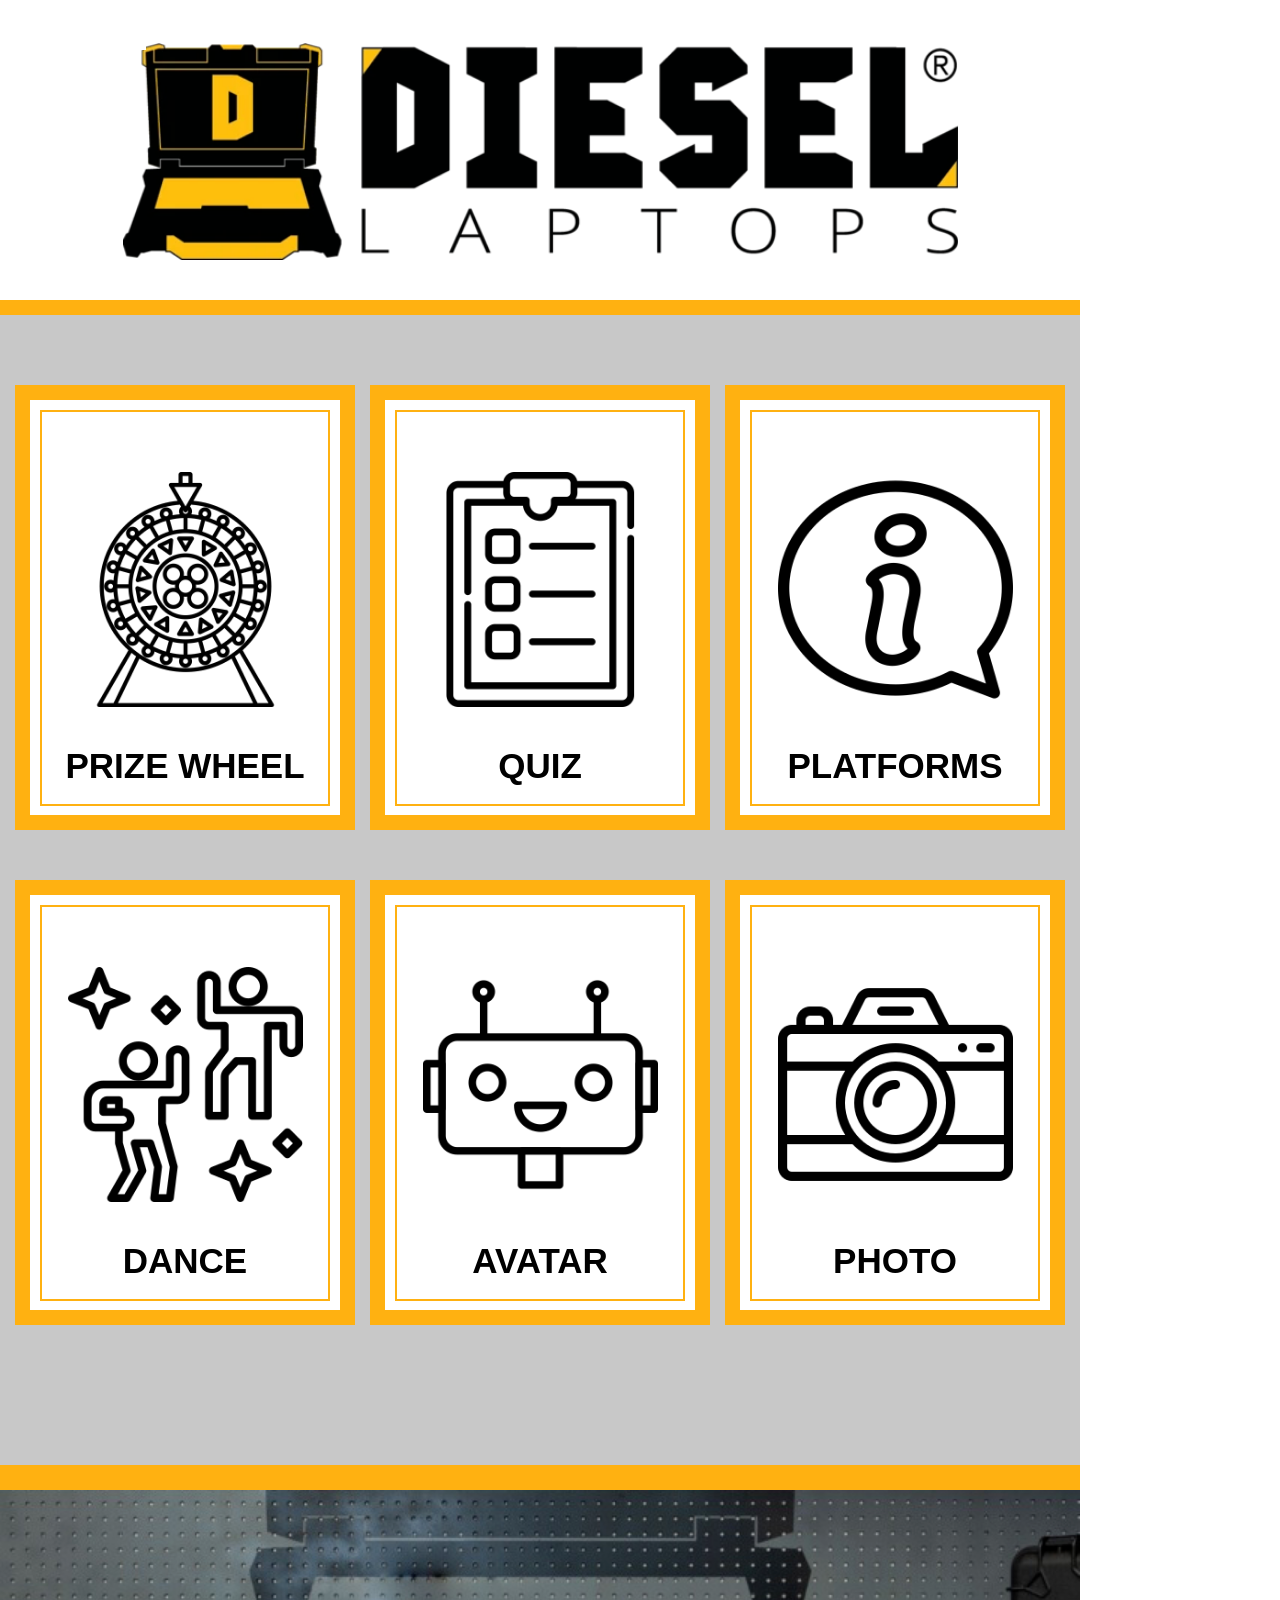
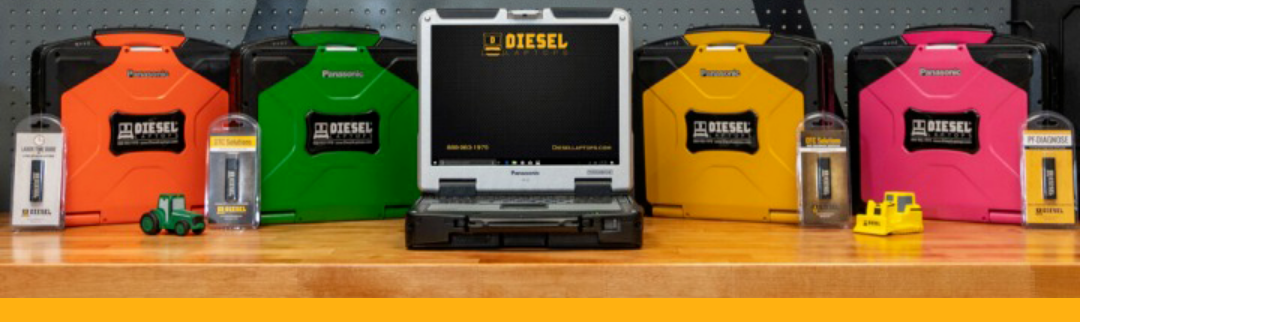
<file: menu.html>
<!DOCTYPE html>
<html>
<head>
    <meta content="text/html" charset="utf-8"/>
    <meta http-equiv="X-UA-Compatible" content="IE=10"/>

    <script language="JavaScript" type="text/javascript" src="Scripts/BaseCommand.js"></script>
    <script language="JavaScript" type="text/javascript" src="Scripts/BaseEvent.js"></script>
    <script language="JavaScript" type="text/javascript" src="Scripts/LogConsole.js"></script>
    <script language="JavaScript" type="text/javascript" src="Scripts/Language.js"></script>
    <script language="JavaScript" type="text/javascript" src="Scripts/custom.js"></script>
    <script type="text/javascript" src="Scripts/jquery-3.3.1.min.js"></script>
    <script language="JavaScript" type="text/javascript" src="maincontents.js"></script>
    <script src="boots/js/bootstrap.min.js"></script> 
    <link rel="stylesheet" href="boots/css/bootstrap.min.css">
    
    <link href="css/Main.css" rel="stylesheet" type="text/css"/>
</head>

<body onbeforeunload="JSUnload()" ondragstart="return false;" ondrop="return false;" style="-ms-user-select:none; overflow: hidden;" oncontextmenu="return false;">

  <header onclick="">
    <div class="config" onclick="FC_ContentsCall('Config')">
        <img src="assets/config.png" height="50">
    </div>
    <!--<div class="img-home" onclick="location.href ='maincontents.htm'"></div>-->
    <div class="logo">
      <img src="assets/logo.png" onclick="FC_ContentsCall('Home')">
    </div>

  </header>
  <nav></nav>
  <section class="main-content">
    <div class="navigation">

      <div class="col-sm-4 navigation-box" style="" onclick="FC_ContentsCall('PrizeWheel')">
        <div style="">
          <img src="assets/icons/prize-wheel.png" class="navigation-icon" width="270">
          <h2 class="navigation-text">PRIZE WHEEL</h2> 
        </div>
        
      </div>
      
      <div class="col-sm-4 navigation-box" style="" onclick="FC_ContentsCall('Quiz')">
        <div style="">
          <img src="assets/icons/survey.png" class="navigation-icon" width="250">
          <h2 class="navigation-text" style="">QUIZ</h2>
        </div>
      </div>
      <div class="col-sm-4 navigation-box" style="" onclick="FC_ContentsCall('Slides')">
        <div style="">
          <img src="assets/icons/information.png" class="navigation-icon" width="250">
          <h2 class="navigation-text">PLATFORMS</h2>
        </div>
      </div>
      <div class="col-sm-4 navigation-box" style="" onclick="FC_ContentsCall('Dance')">
        <div style="">
          <img src="assets/icons/dance.png" class="navigation-icon">
          <h2 class="navigation-text">DANCE</h2>
        </div>
      </div>

      <div class="col-sm-4 navigation-box" style=""  onclick="FC_ContentsCall('RobotAvatar')">
        <div style="">
          <img src="assets/icons/avatar.png" class="navigation-icon" width="190">
          <h2 class="navigation-text" style="">AVATAR</h2>
        </div>
      </div>
      

      <div class="col-sm-4 navigation-box" style=""  onclick="FC_ContentsCall('Selfie')">
        <div style="" >
          <img src="assets/icons/picture.png" class="navigation-icon" width="250">
          <h2 class="navigation-text" style="">PHOTO</h2>
        </div>
      </div>
</div>
  </section>
  <footer>
    <img src="assets/footer.png">
  </footer>

  <div id="dialog-overlay"></div>
  <div id="dialog-box">
  </div>
  <script type="text/javascript">
    function GetJoke(){
    var temp=Math.floor((Math.random() * 9) + 1);
      PlaySpeech(jokes[temp]);
      //alert(jokes[temp]);
    }
    function redirectToSS(){
        window.location.href = "maincontents.htm";
    }
    var tempTime=setTimeout(redirectToSS,60000);

    $(document).click(function(event) {
        clearTimeout( tempTime );
        tempTime=setTimeout(redirectToSS,240000);
    });
	
  </script>
  <style type="text/css">
    nav {
      height: 15px;
    }
    .main-content {
      height: 1150px;
      margin-top: 0;
      padding-top: 70px;
     /* border-top: 20px solid #01d07c; */
     box-sizing: border-box;
    }
    
    
  </style>

</body>
</html>
</file>
<file: css/Main.css>
@charset "utf-8";
/* CSS Document */

/*@import url('https://fonts.googleapis.com/css?family=Orbitron');
@import url('https://fonts.googleapis.com/css?family=Source+Sans+Pro');*/
@font-face {
    font-family: MyriadproReg;
    src: url('Fonts/MYRIADPROREGULAR.woff');
}
@font-face {
    font-family: MyriadproBold;
    src: url('Fonts/MyriadPro-Bold.woff');
}
@font-face {
    font-family: GillSansStd;
    src: url('Fonts/GILLSANS.ttf');
}
a{
	color: white;
}

body{
	padding: 0;
	margin: 0;
	background-repeat: no-repeat;
	width: 1080px;
	height: 1920px;
	overflow: hidden;
	font-family: 'GillSansStd' !important;
	color: #ffffff;
	/*background-color: #004990 !important;
	background-color: #004990;*/
}
header
{
	width: 1080px;
	height: 300px;
	/*background-color: #002c66;*/
	box-sizing: border-box;
	/*border-bottom: 20px solid #e26c00;*/
}
nav{
	/*margin-top: 15px ;*/
	height:60px;
	background-color: #ffb111; 
	box-sizing: border-box;
}
header .logo {
    text-align: center;
    padding: 43px 0;
    box-sizing: border-box;
}
header .logo img {
	width: 835px;
}
.main-content {
 /*background-image: url("../assets/background.png"); */
	background-repeat: no-repeat;
	background-size: cover;
    background-position: inherit;
    background-color: #c8c8c8; 
	padding-top: 115px;
	box-sizing: border-box;
	border:none;
    height: 1030px;
}
.title{
	font-size: 80px;
    background-color: #ffffff;
    border: 10px solid #ffb111;
    width: 1000px;
    font-weight: 800;
    margin: auto;
    text-align: center;
    font-family: sans-serif;
    text-transform: uppercase;
    padding: 15px 0;
    color: black;
}
.service-box{
    background-color: #ffffff;
    border: 10px solid #e26c00;
    width: 1000px;
    font-weight: 800;
    margin: auto;
    margin-top: 20px;
    text-align: center;
    font-family: sans-serif;
    text-transform: uppercase;
    padding: 15px 0;
    color: black;
    font-size: 54px;
}
footer {
	text-align: center;
	border-top: 25px solid #ffb111;
    border-bottom: 25px solid #ffb111;
	height: 457px;
	box-sizing: border-box;
}
footer img{
	width: 1080px;
	/*margin-top: 55px;*/
}
.footer-section{
	margin-left: 300px;
}

#myCarousel{

}

.fade {
	-webkit-animation-name: fade;
	-webkit-animation-duration: 1.5s;
	animation-name: fade;
	animation-duration: 1.5s;
}

@-webkit-keyframes fade {
	from {opacity: .4}
	to {opacity: 1}
}

@keyframes fade {
	from {opacity: .4}
	to {opacity: 1}
}
.slideshow-container {
	max-width: 1000px;
	height: 100%;
	position: relative;
	margin: auto;
}

.navigation{
	width: 1080px;
    margin: 0px auto;
    height: auto;
    display: block;
}
.navigation-icon {
    margin: 5px 0 0 0;
    width: 235px;
	float: none;
}
.navigation-text {
    font-weight: 800;
    font-size: 35px;
    color: #000;
    position: inherit;
    top: 40px;
    /* left: 100px; */
    text-align: center;
    font-family: sans-serif;
    text-transform: uppercase;
    margin-top: 40px;
}
.navigation-box>div {
    margin-top: 20px;
}
.navigation-box{
	background-color: white;
	width: 340px;
    border: 15px solid #ffb111;
    padding: 10px;
    height: 445px;
    margin: 0 0px 50px 15px;text-align: center;
  /* border-radius: 15px; */
    }
    .navigation-box div {
    padding: 55px 8px 8px 8px;
    border: 2px solid #ffb111;
    margin: 0;
    }



a.button {
	/* styles for button */
	margin:10px auto 0 auto;
	text-align:center;
	display: block;
	width:100px;
	padding:  10px ;
	color: #fff;
	text-decoration: none;
	font-weight: bold;
	line-height: 1;
	font-size: 30px;

	/* button color */
	background-color: #003359;

	/* css3 implementation :) */
	/* rounded corner */
	-moz-border-radius: 5px;
	-webkit-border-radius: 5px;

	/* drop shadow */
	-moz-box-shadow: 0 1px 3px rgba(0,0,0,0.5);
	-webkit-box-shadow: 0 1px 3px rgba(0,0,0,0.5);

	/* text shaow */
	text-shadow: 0 -1px 1px rgba(0,0,0,0.25);
	border-bottom: 1px solid rgba(0,0,0,0.25);
	position: relative;
	cursor: pointer;

}


#dialog-box .dialog-content p {
	font-weight:700; margin:0;
}

#dialog-box .dialog-content ul {
	margin:10px 0 10px 20px;
	padding:0;
	height:50px;
}

#dialog-box .dialog-content {
	/* style the content */
	max-height: 1200px;
	overflow: hidden;
	text-align:left;
	padding:10px;
	margin:13px;
	color:#666;
	font-family:arial;
	font-size:11px;
}

#dialog-overlay {

	/* set it to fill the whil screen */
	width:100%;
	height:100%;

	/* transparency for different browsers */
	filter:alpha(opacity=50);
	-moz-opacity:0.5;
	-khtml-opacity: 0.5;
	opacity: 0.5;
	background:#000;

	/* make sure it appear behind the dialog box but above everything else */
	position:absolute;
	top:0; left:0;
	z-index:3000;

	/* hide it by default */
	display:none;
}

#dialog-box {

	/* css3 drop shadow */
	-webkit-box-shadow: 0px 0px 10px rgba(0, 0, 0, 0.5);
	-moz-box-shadow: 0px 0px 10px rgba(0, 0, 0, 0.5);

	/* css3 border radius */
	-moz-border-radius: 5px;
	-webkit-border-radius: 5px;

	background:#eee;
	/* styling of the dialog box, i have a fixed dimension for this demo */
	width:850px;


	/* make sure it has the highest z-index */
	position:absolute;
	top: 20% !important;
	z-index:5000;

	/* hide it by default */
	display:none;
}

.img-home {
	width: 57px;
    float: right;
}

.config{
position: absolute;
    width: 100px;
    height: 50px;
    left: 0;
    top: 0;
    z-index: 1000;
}
.survey-form p{
	font-size: 30px;
}

a.w-toplink.pos_right.active {
    display: none;
}

    movtop1.style.display = 'none';
</file>
<file: Contents/Dance/css/dance.css>
/* Font Family
================================================== */



/* Global Styles
================================================== */
.main-content {padding-top: 0px;     height: 1100px;}
.container {
    -webkit-font-smoothing:antialiased;
    -webkit-text-size-adjust:100%;
    color:#fff;
    font-size:105%;
    font-family:"Oxygen", HelveticaNeue, "Helvetica Neue", Helvetica, Arial, sans-serif;
    font-weight:300;
    letter-spacing:.025rem;
    line-height:1.618;
    padding:1rem 0;

}

/* Setup
================================================== */

.container {
    position:relative;
    //margin:0 auto;
    //margin: 20px;
    margin-top: 80px;
    margin-left: 20px !important;
    /* background-color:#FF6600;*/


}
.column { width:inherit; }




audio {
    margin:0 15px 0 14px;
    width:670px;
}

#mainwrap {
    background-color: #ffb111;
    padding: 30px 0 0 0;
}

#audiowrap{
    
}
#plwrap {
    margin-top:25px;
    padding: 10px 0;
    background-color: #9a8b8c;
}
#plList{
    padding: 0 20px 0 20px;
}

#tracks {
    position:relative;
    text-align:center;
    color: white;
    font-size: 40px;
    margin-top: 25px;

}

#nowPlay {
    display:inline;
    margin-left: 300px;
}

#npAction {
    padding:131px;
}

#npTitle {
    padding:21px;
}

#plList li {
    cursor:pointer;
    display:block;
    margin:0;
    padding:21px;

    width: 100%;
    background-color: #9a8b8c;
    border: 5px solid #ffb111;
    margin: 10px 0;
}

#plList li:hover {
    background-color:rgba(0,0,0,.1);
    width: 97%;
}

.plItem {
    position:relative;
    font-size: 35px;
    color: white;
}

.plTitle {
}

.plNum {
    width:25px;
}

.plLength {
    padding-left:21px;
    position:absolute;
    right:21px;
    top:0;
}

.plSel,
.plSel:hover {
    background-color:rgba(0,0,0,.1);
    color:#fff;
    cursor:default !important;
}


.playAudio,.stopAudio{
    margin: 80px;
}
.songaction{

    width: 100%;
}
#nowPlay{

}
.bagimage{
    color: pink;
    background-image: url(../images/01.jpg);
    height: 380px;
    background-size: auto;
}

.bagoverlay{
    background: rgba(54, 25, 25, .4);
    height: 310px;
    background-size: auto;
    padding-top: 110px;
}
.yellowcolor{
    background-color: #3fb8e9;
    height: 250px;
    padding-top: 20px;
    text-align: center;
}
</file>
<file: Contents/PrizeWheel/css/eat.css>
.bmg{

    height: 1158px;
}

.home{
    float: right;
    height: 57px;
    padding-right: 10px;
}
  .img-home {position: absolute;top: -60px;z-index: 99;height: 62px;cursor: pointer; cursor: hand;}
  .wrap{    padding-top: 20px;}
     .icon{
      
      width: 550px;
      height: 380px;
    }
    .main-content{
      height: 1100px;
    }
  #dialog-overlay {

  /* set it to fill the whil screen */
  width:100%; 
  height:100%;
  
  /* transparency for different browsers */
  filter:alpha(opacity=50); 
  -moz-opacity:0.5; 
  -khtml-opacity: 0.5; 
  opacity: 0.5; 
  background:#000; 

  /* make sure it appear behind the dialog box but above everything else */
  position:absolute; 
  top:0; left:0; 
  z-index:3000; 

  /* hide it by default */
  display:none;
}

#dialog-box {
  
  /* css3 drop shadow */
  -webkit-box-shadow: 0px 0px 10px rgba(0, 0, 0, 0.5);
  -moz-box-shadow: 0px 0px 10px rgba(0, 0, 0, 0.5);
  
  /* css3 border radius */
  -moz-border-radius: 5px;
    -webkit-border-radius: 5px;
  
  background:#eee;
  /* styling of the dialog box, i have a fixed dimension for this demo */ 
  width:850px; 
  
  
  /* make sure it has the highest z-index */
  position:absolute; 
  top: 20% !important;
  z-index:5000; 

  /* hide it by default */
  display:none;
}

#dialog-box .dialog-content {
  /* style the content */
  max-height: 1200px;
  overflow: hidden;
  text-align:left; 
  padding:10px; 
  margin:13px;
  color:#666; 
  font-family:arial;
  font-size:11px; 
  float: left;
}

a.button {
  /* styles for button */
  margin:10px auto 0 auto;
  text-align:center;
  display: block;
  width:100px;
  padding:  10px ;
  color: #fff;
  text-decoration: none;
  font-weight: bold;
  line-height: 1;
    font-size: 30px;
  
  /* button color */
  background-color: #b92c28;
  
  /* css3 implementation :) */
  /* rounded corner */
  -moz-border-radius: 5px;
  -webkit-border-radius: 5px;
  
  /* drop shadow */
  -moz-box-shadow: 0 1px 3px rgba(0,0,0,0.5);
  -webkit-box-shadow: 0 1px 3px rgba(0,0,0,0.5);
  
  /* text shaow */
  text-shadow: 0 -1px 1px rgba(0,0,0,0.25);
  border-bottom: 1px solid rgba(0,0,0,0.25);
  position: relative;
  cursor: pointer;
  
}

a.button:hover {
  /*background-color: #c33100;  */
}

/* extra styling */
#dialog-box .dialog-content p {
  font-weight:700; margin:0;
}

#dialog-box .dialog-content ul {
  margin:10px 0 10px 20px; 
  padding:0; 
  height:50px;
}

#change-us{color: rgb(255, 255, 255);background: #008a97;padding: 0px 10px;border-radius: 5px;}

p{

  margin: 0 0 0;
}
</file>
<file: Contents/Quiz/css/trivia.css>
main div.inner-border {
    border: 5px #ffb111 solid;
    margin: 10px;
    padding: 20px 0;
}
main {
   width: 80%;
    margin: auto;
    background: white;
    border: 10px #ffb111 solid;
}
div.trivia-head{
  width: 100%;
  display: inline-flex;
  padding: 0 60px 0 10px;
  margin-bottom: 30px;
  position: relative;
}
.trivia-border {
    position: absolute;
    width: 120px;
    height: 7px;
    top: 120px;
    border-radius: 50px;
    left: 43.5%;
    background: #ffb111;
}
img.trivia-icon {
    width: 100px;
}

    

#regForm h1{
  color: #524f56;
  font-weight: 800;
}

#regForm {
 padding: 40px;
 min-width: 106px;
 margin: auto;
 font-family: inherit;
 width: 95%;
}

h1 {
  text-align: center;  
}

input {
  padding: 10px;
  width: 100%;
  font-size: 17px;
  font-family: Raleway;
  border: 1px solid #aaaaaa;
}

/* Mark input boxes that gets an error on validation: */
input.invalid {
  background-color: #ffdddd;
}

/* Hide all steps by default: */
.tab {
  display: none;
}

button {
  background-color: #ffb111;
  color: #ffffff!important;
  border: none;
  padding: 10px 20px;
  font-size: 17px;
  font-family: Raleway;
  cursor: pointer;
}

button:hover {
  opacity: 0.8;
}

#prevBtn {
  background-color: #bbbbbb;
}

/* Make circles that indicate the steps of the form: */
.step {
  height: 15px;
  width: 15px;
  margin: 0 2px;
  background-color: #ffb111;
  border: none;  
  border-radius: 50%;
  display: inline-block;
  opacity: 0.5;
}

.step.active {
  opacity: 1;
}

/* Mark the steps that are finished and valid: */
.step.finish {
  background-color: #e80028;
}

.inputGroup div input{
width: 15%;
}
.inputGroup {
    margin-top: 20px;
}
.inputGroup div{
  padding-top: 15px;
}
.tab {
    font-size: 25px;
}

/*------------------------*/
.InputContainer {
  display: block;
  position: relative;
  padding-left: 35px;
  margin-bottom: 12px;
  cursor: pointer;
  font-size: 22px;
  -webkit-user-select: none;
  -moz-user-select: none;
  -ms-user-select: none;
  user-select: none;
}

/* Hide the browser's default checkbox */
.InputContainer input {
  position: absolute;
  opacity: 0;
  cursor: pointer;
  height: 0;
  width: 0;
}

/* Create a custom checkbox */
.checkmark {
  position: absolute;
  top: 4px;
  left: 0;
  height: 25px;
  width: 25px;
  background-color: #eee;
}

/* On mouse-over, add a grey background color */
.InputContainer:hover input ~ .checkmark {
  background-color: #ccc;
}

/* When the checkbox is checked, add a blue background */
.InputContainer input:checked ~ .checkmark {
  background-color: #ffb111;
}

/* Create the checkmark/indicator (hidden when not checked) */
.checkmark:after {
  content: "";
  position: absolute;
  display: none;
}

/* Show the checkmark when checked */
.InputContainer input:checked ~ .checkmark:after {
  display: block;
}

/* Style the checkmark/indicator */
.InputContainer .checkmark:after {
  left: 9px;
  top: 5px;
  width: 7px;
  height: 14px;
  border: solid white;
  border-width: 0 3px 3px 0;
  -webkit-transform: rotate(45deg);
  -ms-transform: rotate(45deg);
  transform: rotate(45deg);
}
#showAns{
  display: none;
}

span#showAnsq1 , span#showAnsq2 ,
 span#showAnsq3, span#showAnsq4, 
 span#showAnsq5, span#showAnsq6{
    top: 10px;
    text-align: center;
    font-size: 23px;
    color: #e80028;
    font-weight: bolder;
    letter-spacing: 2px;
    display: none;
    padding-top: 25px;
}
#username, #email{
  background:transparent !important;
  color: #333 !important;
}
</file>
<file: Contents/RobotAvatar/RobotAvatar.css>
@font-face {
    font-family: Bukra-Regular;
    src: url(../../css/Fonts/OpenSans-Regular.ttf);
}
@font-face {
    font-family: Bukra-Light;
    src: url(../../css/Fonts/OpenSans-Light.ttf);
}
body{
	//font-family: 'Bukra-Light' !important;
/*font-weight: bold;*/
}
body {
	margin: 0;
	padding: 0;
	overflow: hidden;
}
.home{
	float: right;
	height: 57px;
	padding-right: 10px;

}


.main{
	background-color: #c8c8c8;
    min-height: 1250px;
	padding-top:0 40px;}

.bg {
	margin: 0;
	padding: 0;
	position: absolute;
	/*top: 200px;*/
	top: 410px;
	margin:10px 30px 0 30px;
	border:10px solid #ffb111;
}
.bg img{
	width: 1000px;
	/*height: 715px;*/
}

.canvas {
	position: absolute;
    /*left: 283px;*/
    /* z-index: -2; */
    /*top: 560px;
    height: 394px;
    width: 281px;*/
    left: 280px;
    top: 523px;
}

.frame {
	position: absolute;
	left: 327px;
    top: 528px;
}

#frame {
	/* display: none; */
	width: 280px;
}

.number {
	position: absolute;
	/*left: 362px;
	/*top: 549px;
	top:730px;*/
	left: 463px;
    top: 678px;
}

#number {
	/* display: none; */
}

.shot {
	position: absolute;
    left: 384px;
    /* top: 474px; */
    top: 603px;
}
.shot img{
	width: 280px;
    /*height: 401px;*/
}

.delete {
	position: absolute;
	right: 65px;
	top: 1185px;
}
.delete button{
	background-color: #d4d4d4;
	width: 200px;
	font-size: 30px;
	border-radius: 25px;
	padding: 5px;
	border: solid #ffffff;
}
.img-home {
	position: absolute;
	z-index: 99;
	margin-top: -64px;
	/*cursor: pointer;*/
	height: 66px;
}
footer {
	position: absolute;
	bottom: 0px !important;
}
.titleAvatar{
	background-color: white;
    padding: 20px 0;
    text-align: center;
    margin: 0;
    color: black;
}
#change-us, #change-ar{text-decoration: none;}
.deltext{
	    color: black;
    position: absolute;
    top: 735px;
    left: 350px;
    font-size: 35px;
    width: 388px;
    line-height: 79px;
    text-align: center;
    }

     a {
    color: #008a97 !important;
}
 #change-us, #change-ar{padding: 0px 10px 5px 10px !important; border-radius: 5px;text-decoration: none;}
 .active{
    color: rgb(255, 255, 255) !important;
 background: #008a97 !important;
  }
</file>
<file: Contents/Slides/css/SlideShow.css>
/*.main-content{
    padding-top: 50px;
    height: 1130px;
    text-align: center;
 }*/
 .bmg {
    background: none;
    position: relative;
    margin-top: 0px;
}
.main-content {
    padding: 15px 0;
    height: 1105px;
}

.tradeslider {
    padding-top: 30px;
    /*background: white;*/
    padding-bottom: 15px;
    text-align: center;
}
.slider-nav {
    position: absolute;
    text-align: center;
    width: 100%;
    margin: auto;
    top: 50%;
}
.prev-img {
    position: absolute;
    left: 20px;
}
.next-img {
    position: absolute;
    right: 20px;
}
img#pic1 {
    width: 800px;
}

 #dialog-overlay1 {

  /* set it to fill the whil screen */
  width:100%; 
  height:100%;
  
  /* transparency for different browsers */
  filter:alpha(opacity=50); 
  -moz-opacity:0.5; 
  -khtml-opacity: 0.5; 
  opacity: 0.5; 
  background:#000; 

  /* make sure it appear behind the dialog box but above everything else */
  position:absolute; 
  top:0; left:0; 
  z-index:3000; 

  /* hide it by default */
  display:none;
}
img#playPause {
    position: absolute;
    left: 47%;
    left: 505px;
    top: 87%;
    width: 70px;
}

#dialog-box1 {
  
  /* css3 drop shadow */
  -webkit-box-shadow: 0px 0px 10px rgba(0, 0, 0, 0.5);
  -moz-box-shadow: 0px 0px 10px rgba(0, 0, 0, 0.5);
  
  /* css3 border radius */
  -moz-border-radius: 5px;
    -webkit-border-radius: 5px;
  
  background:#eee;
  /* styling of the dialog box, i have a fixed dimension for this demo */ 
  width:850px; 
  
  
  /* make sure it has the highest z-index */
  position:absolute; 
  top: 20% !important;
  z-index:5000; 

  /* hide it by default */
  display:none;
}

#dialog-box1 #dialog-content1 {
  /* style the content */
  max-height: 1200px;
  overflow: hidden;
  text-align:left; 
  padding:10px; 
  margin:13px;
  color:#666; 
  font-family:arial;
  font-size:11px; 
  float: left;
}

a.button {
  /* styles for button */
  margin:10px auto 0 auto;
  text-align:center;
  display: block;
  width:100px;
  padding:  10px ;
  color: #fff;
  text-decoration: none;
  font-weight: bold;
  line-height: 1;
    font-size: 30px;
  
  /* button color */
  background-color: #b92c28;
  
  /* css3 implementation :) */
  /* rounded corner */
  -moz-border-radius: 5px;
  -webkit-border-radius: 5px;
  
  /* drop shadow */
  -moz-box-shadow: 0 1px 3px rgba(0,0,0,0.5);
  -webkit-box-shadow: 0 1px 3px rgba(0,0,0,0.5);
  
  /* text shaow */
  text-shadow: 0 -1px 1px rgba(0,0,0,0.25);
  border-bottom: 1px solid rgba(0,0,0,0.25);
  position: relative;
  cursor: pointer;
  
}

a.button:hover {
  /*background-color: #c33100;  */
}

/* extra styling */
#dialog-box .dialog-content p {
  font-weight:700; margin:0;
}

#dialog-box .dialog-content ul {
  margin:10px 0 10px 20px; 
  padding:0; 
  height:50px;
}
.btn-ok{
  position: absolute;
  right: 10px;
  background-color: #b5533c;
  color: white;
  padding: 5px 10px;
  border-radius: 5px;
  margin-top: 5px;
}
</file>
<file: Contents/Quiz/css/keyboard.css>
/* keyboard - jQuery UI Widget */
.ui-keyboard {
	text-align: center;
	padding: .3em;
	position: absolute;
	left: 30px !important;
	top: 0;
	z-index: 16000;
	/* see issue #484 */
	-ms-touch-action: manipulation;
	touch-action: manipulation;
}
.ui-keyboard-has-focus {
	z-index: 16001;
}
.ui-keyboard div {
	font-size: 1.1em;
}
.ui-keyboard[contenteditable] {
	white-space: pre;
}

.ui-keyboard-button {
	height: 3em;
	min-width: 2.5em;
	margin: .1em;
	cursor: pointer;
	overflow: hidden;
	line-height: 2em;
	-moz-user-focus: ignore;
	font-size: 1.5em !important;
}
.ui-keyboard-preview-wrapper input.ui-keyboard-preview {
font-size:40px !important;
}
.ui-keyboard-button span {
	padding: 0;
	margin: 0;
	white-space: nowrap;
	display: inline-block;
}
.ui-keyboard-button-endrow {
	clear: left;
}
.ui-keyboard-space {
	width: 15em;
}
/* see http://nicolasgallagher.com/another-css-image-replacement-technique/ */
.ui-keyboard-space span, .ui-keyboard-empty span {
	font: 0/0 a;
	text-shadow: none;
	color: transparent;
}
.ui-keyboard-preview-wrapper {
	text-align: center;
	position: relative;
	overflow: hidden;
}
/* width is calculated in IE, since 99% = 99% full browser width =( */
.ui-keyboard-preview {
	text-align: left;
	margin: 0 0 3px 0;
	display: inline;
	width: 99%;
}
.ui-keyboard-keyset {
	text-align: center;
	white-space: nowrap;
}
.ui-keyboard-input {
	text-align: left;
}
.ui-keyboard-input-current {
	-moz-box-shadow: 0 0 5px #4d90fe;
	-webkit-box-shadow: 0 0 5px #4d90fe;
	box-shadow: 0 0 5px #4d90fe;
}
.ui-keyboard-placeholder {
	color: #888;
}
/* disabled or readonly inputs, or use
 input[disabled='disabled'] { color: #f00; } */
.ui-keyboard-nokeyboard {
	color: #888;
	border-color: #888;
}
.ui-keyboard-spacer {
	display: inline-block;
	width: 1px;
	height: 0;
	cursor: default;
}

.ui-keyboard-NBSP span, .ui-keyboard-ZWSP span, .ui-keyboard-ZWNJ span,
.ui-keyboard-ZWJ span, .ui-keyboard-LRM span, .ui-keyboard-RLM span {
	font-size: 0.5em;
	line-height: 1.5em;
	white-space: normal;
}

/* combo key styling - toggles diacritics on/off */
.ui-keyboard-button.ui-keyboard-combo.ui-state-default {
	border-color: #ffaf0f;
}

/* (in)valid inputs */
button.ui-keyboard-accept.ui-keyboard-valid-input {
	border-color: #0c0;
	background: #080;
	color: #fff;
}
button.ui-keyboard-accept.ui-keyboard-valid-input:not([disabled]):hover {
	background: #0a0;
}
button.ui-keyboard-accept.ui-keyboard-invalid-input {
	border-color: #c00;
	background: #800;
	color: #fff;
	opacity: 0.5;
	filter: alpha(opacity=50);
}
button.ui-keyboard-accept.ui-keyboard-invalid-input:not([disabled]):hover {
	background: #a00;
}

/*** Caret extension definition ***/
/* margin-top => is added to the caret height (top & bottom) */
.ui-keyboard-caret {
	background: #c00;
	width: 1px;
	margin-top: 3px;
}

/*** jQuery Mobile definitions ***/
/* jQuery Mobile styles - need wider buttons because of font size and
 text-overflow:ellipsis */
div.ui-body.ui-keyboard button.ui-keyboard-button.ui-btn {
	padding: 0.5em 1em;
	border-color: transparent;
}
.ui-body .ui-keyboard-button {
	width: 3em;
	height: 3em;
	display: inline-block;
}
.ui-body .ui-keyboard-widekey {
	width: 5.5em;
}
.ui-body .ui-keyboard-space {
	width: 15em;
}
.ui-body .ui-keyboard-space span {
	visibility: hidden; /* hides the ellipsis */
}
.ui-body .ui-keyboard-keyset {
	line-height: 0.5em;
}
.ui-body input.ui-input-text, .ui-body textarea.ui-input-text {
	width: 95%;
}

/* over-ride padding set by mobile ui theme - needed because the mobile script
 wraps button text with several more spans */
.ui-body .ui-btn-inner {
	height: 2em;
	padding: 0.2em 0;
	margin: 0;
}
.ui-body .ui-btn {
	margin: 0;
	font-size: 13px; /* mobile default size is 13px */
}

/* override Bootstrap excessive button padding */
button.ui-keyboard-button.btn {
	padding: 1px 6px;
}

/* enable/disable icons */
button.ui-keyboard-toggle span {
	width: .8em;
	height: .8em;
	display: inline-block;
	background-repeat: no-repeat;
	background-position: center center;
	background-size: contain;
}
/* unlocked icon (keyboard enabled) */
button.ui-keyboard-toggle span {
	/* light theme unlocked icon - fill: #111 */
	background-image: url([data-uri]);
}
.ui-keyboard-dark-theme button.ui-keyboard-toggle span {
	/* dark theme unlocked icon - fill: #eee */
	background-image: url([data-uri]);
}

/* locked icon (keyboard disabled) */
button.ui-keyboard-toggle.ui-keyboard-disabled span {
	/* light theme locked icon - fill: #111 */
	background-image: url([data-uri]);
}
.ui-keyboard-dark-theme button.ui-keyboard-toggle.ui-keyboard-disabled span {
	/* dark theme locked icon - fill: #eee */
	background-image: url([data-uri]);
}

.ui-keyboard.ui-keyboard-disabled button:not(.ui-keyboard-toggle),
.ui-keyboard.ui-keyboard-disabled input {
	opacity: 0.5;
}

/*** Alt-Keys Popup extension ***/
/* clickable overlay on top of keyboard to hide the popup */
.ui-keyboard-overlay {
	position: absolute;
	top: 0;
	left: 0;
	bottom: 0;
	right: 0;
	background: rgba(0, 0, 0, 0.5);
}
/* the actual popup styling, class names from the css.container option are also
 added */
.ui-keyboard-popup {
	display: inline-block;
	/* default buttons are 2em wide + .1em margin on either side (set in
	.ui-keyboard-button definition); so use multiples of 2.2em for a max-width
	if you don't want any extra white space on the sides, e.g.
	5 buttons * 2.2em = 11em,
	6 buttons * 2.2em = 13.2em, etc
	*/
	max-width: 22em; /* 10 buttons */
}
.ui-keyboard.ui-keyboard-popup-open .ui-keyboard-keyset .ui-keyboard-button {
	/* Disable keys under overlay while popup is open - see #654 */
	pointer-events: none;
}

/*** Extender keyboard extension ***/
div.ui-keyboard-extender {
	margin-left: 5px;
}
button.ui-keyboard-extender span {
	width: .9em;
	height: .9em;
	display: inline-block;
	margin-bottom: 3px;
	background-repeat: no-repeat;
	background-position: center center;
	background-size: contain;
	/* light theme extender icon - fill: #111 */
	background-image: url([data-uri]);
}
.ui-keyboard-dark-theme button.ui-keyboard-extender span {
	/* dark theme extender icon - fill: #eee */
	background-image: url([data-uri]);
}

/* Media Queries (optimized for jQuery UI themes;
 may be slightly off in jQuery Mobile themes) */
/* 240 x 320 (small phone)  */
@media all and (max-width: 319px) {
	.ui-keyboard div {
		font-size: 9px;
	}
	.ui-keyboard .ui-keyboard-input {
		font-size: 12px;
	}
	/* I don't own an iPhone so I have no idea how small this really is... is it
	even clickable with your finger? */
	.ui-body .ui-btn {
		margin: 0;
		font-size: 9px;
	}
	.ui-body .ui-keyboard-button {
		width: 1.8em;
		height: 2.5em;
	}
	.ui-body .ui-keyboard-widekey {
		width: 4em;
	}
	.ui-body .ui-keyboard-space {
		width: 8em;
	}
	.ui-body .ui-btn-inner {
		height: 2.5em;
		padding: 0.3em 0;
	}
}

/* 320 x 480 (iPhone)  */
@media all and (min-width: 320px) and (max-width: 479px) {
	.ui-keyboard div {
		font-size: 9px;
	}
	.ui-keyboard .ui-keyboard-input {
		font-size: 14px;
	}
	/* I don't own an iPhone so I have no idea how small this really is... is it
	even clickable with your finger? */
	.ui-body .ui-btn {
		margin: 0;
		font-size: 11px;
	}
	.ui-body .ui-keyboard-button {
		width: 1.8em;
		height: 3em;
	}
	.ui-body .ui-keyboard-widekey {
		width: 4.5em;
	}
	.ui-body .ui-keyboard-space {
		width: 10em;
	}
	.ui-body .ui-btn-inner {
		height: 3em;
		padding: 0.7em 0;
	}
}

/* 480 x 640 (small tablet) */
@media all and (min-width: 480px) and (max-width: 767px) {
	.ui-keyboard div {
		font-size: 13px;
	}
	.ui-keyboard .ui-keyboard-input {
		font-size: 14px;
	}
	.ui-body .ui-btn {
		margin: 0;
		font-size: 10px;
	}
	.ui-body .ui-keyboard-button {
		height: 2.5em;
	}
	.ui-body .ui-btn-inner {
		height: 2.5em;
		padding: 0.5em 0;
	}
}
</file>
